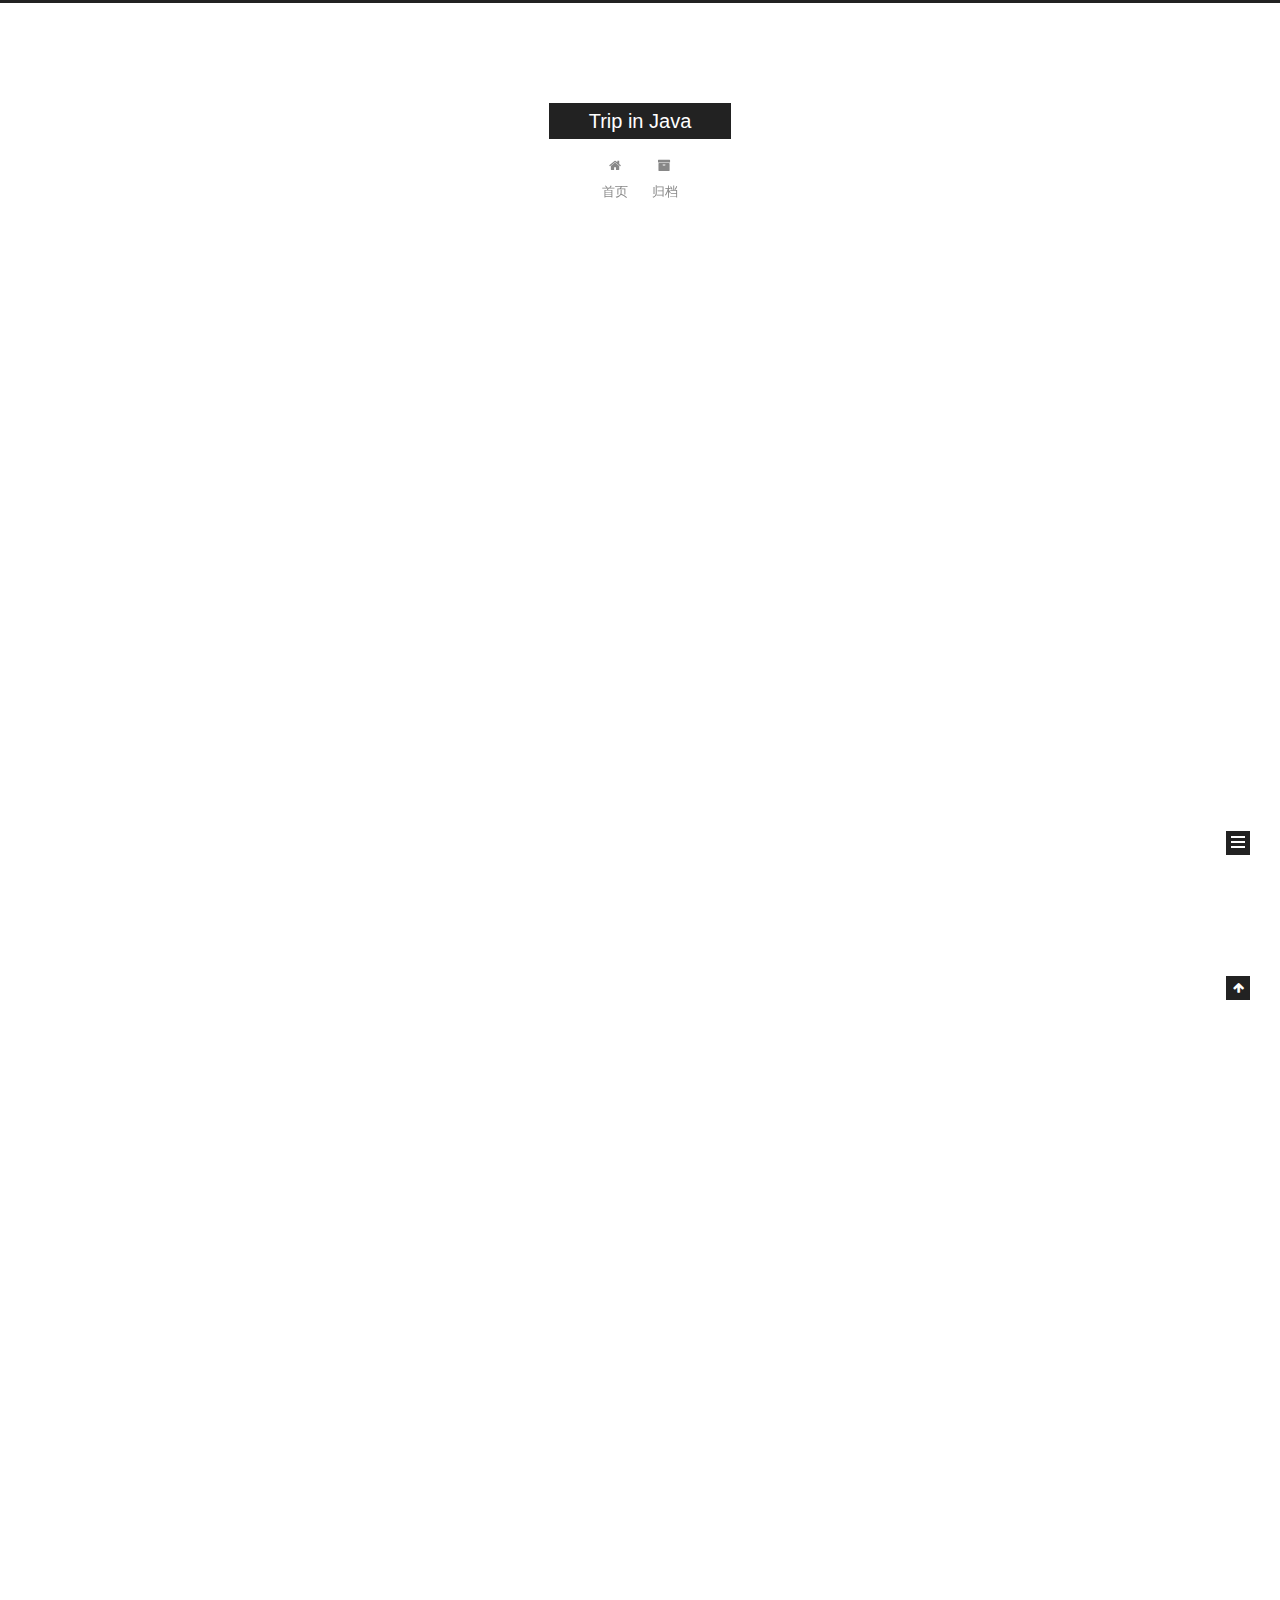
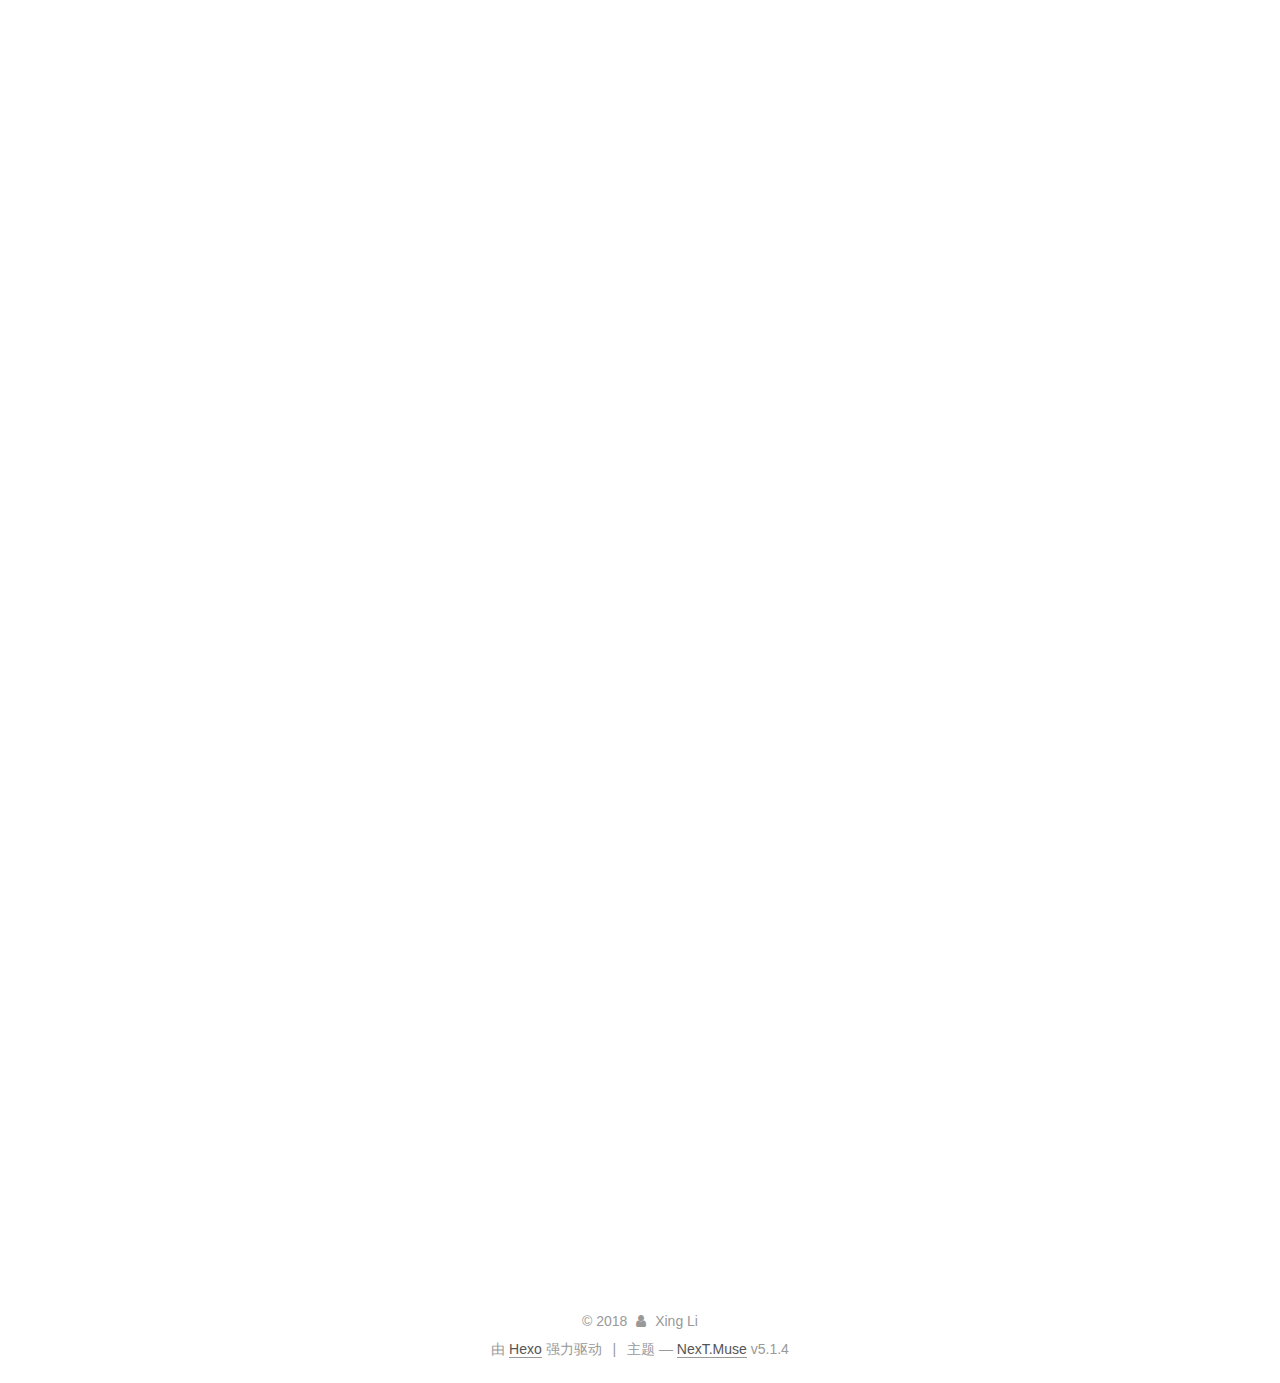
<file: index.html>
<!DOCTYPE html>



  


<html class="theme-next muse use-motion" lang="zh-Hans">
<head><meta name="generator" content="Hexo 3.8.0">
  <meta charset="UTF-8">
<meta http-equiv="X-UA-Compatible" content="IE=edge">
<meta name="viewport" content="width=device-width, initial-scale=1, maximum-scale=1">
<meta name="theme-color" content="#222">









<meta http-equiv="Cache-Control" content="no-transform">
<meta http-equiv="Cache-Control" content="no-siteapp">
















  
  
  <link href="/lib/fancybox/source/jquery.fancybox.css?v=2.1.5" rel="stylesheet" type="text/css">







<link href="/lib/font-awesome/css/font-awesome.min.css?v=4.6.2" rel="stylesheet" type="text/css">

<link href="/css/main.css?v=5.1.4" rel="stylesheet" type="text/css">


  <link rel="apple-touch-icon" sizes="180x180" href="/images/apple-touch-icon-next.png?v=5.1.4">


  <link rel="icon" type="image/png" sizes="32x32" href="/images/favicon-32x32-next.png?v=5.1.4">


  <link rel="icon" type="image/png" sizes="16x16" href="/images/favicon-16x16-next.png?v=5.1.4">


  <link rel="mask-icon" href="/images/logo.svg?v=5.1.4" color="#222">





  <meta name="keywords" content="Hexo, NexT">










<meta property="og:type" content="website">
<meta property="og:title" content="Trip in Java">
<meta property="og:url" content="https://xingli.me/index.html">
<meta property="og:site_name" content="Trip in Java">
<meta property="og:locale" content="zh-Hans">
<meta name="twitter:card" content="summary">
<meta name="twitter:title" content="Trip in Java">



<script type="text/javascript" id="hexo.configurations">
  var NexT = window.NexT || {};
  var CONFIG = {
    root: '/',
    scheme: 'Muse',
    version: '5.1.4',
    sidebar: {"position":"left","display":"post","offset":12,"b2t":false,"scrollpercent":false,"onmobile":false},
    fancybox: true,
    tabs: true,
    motion: {"enable":true,"async":false,"transition":{"post_block":"fadeIn","post_header":"slideDownIn","post_body":"slideDownIn","coll_header":"slideLeftIn","sidebar":"slideUpIn"}},
    duoshuo: {
      userId: '0',
      author: '博主'
    },
    algolia: {
      applicationID: '',
      apiKey: '',
      indexName: '',
      hits: {"per_page":10},
      labels: {"input_placeholder":"Search for Posts","hits_empty":"We didn't find any results for the search: ${query}","hits_stats":"${hits} results found in ${time} ms"}
    }
  };
</script>



  <link rel="canonical" href="https://xingli.me/">





  <title>Trip in Java</title>
  








</head>

<body itemscope="" itemtype="http://schema.org/WebPage" lang="zh-Hans">

  
  
    
  

  <div class="container sidebar-position-left 
  page-home">
    <div class="headband"></div>

    <header id="header" class="header" itemscope="" itemtype="http://schema.org/WPHeader">
      <div class="header-inner"><div class="site-brand-wrapper">
  <div class="site-meta ">
    

    <div class="custom-logo-site-title">
      <a href="/" class="brand" rel="start">
        <span class="logo-line-before"><i></i></span>
        <span class="site-title">Trip in Java</span>
        <span class="logo-line-after"><i></i></span>
      </a>
    </div>
      
        <p class="site-subtitle"></p>
      
  </div>

  <div class="site-nav-toggle">
    <button>
      <span class="btn-bar"></span>
      <span class="btn-bar"></span>
      <span class="btn-bar"></span>
    </button>
  </div>
</div>

<nav class="site-nav">
  

  
    <ul id="menu" class="menu">
      
        
        <li class="menu-item menu-item-home">
          <a href="/" rel="section">
            
              <i class="menu-item-icon fa fa-fw fa-home"></i> <br>
            
            首页
          </a>
        </li>
      
        
        <li class="menu-item menu-item-archives">
          <a href="/archives/" rel="section">
            
              <i class="menu-item-icon fa fa-fw fa-archive"></i> <br>
            
            归档
          </a>
        </li>
      

      
    </ul>
  

  
</nav>



 </div>
    </header>

    <main id="main" class="main">
      <div class="main-inner">
        <div class="content-wrap">
          <div id="content" class="content">
            
  <section id="posts" class="posts-expand">
    
      

  

  
  
  

  <article class="post post-type-normal" itemscope="" itemtype="http://schema.org/Article">
  
  
  
  <div class="post-block">
    <link itemprop="mainEntityOfPage" href="https://xingli.me/2018/10/26/BDD/">

    <span hidden itemprop="author" itemscope="" itemtype="http://schema.org/Person">
      <meta itemprop="name" content="Xing Li">
      <meta itemprop="description" content="">
      <meta itemprop="image" content="/images/avatar.gif">
    </span>

    <span hidden itemprop="publisher" itemscope="" itemtype="http://schema.org/Organization">
      <meta itemprop="name" content="Trip in Java">
    </span>

    
      <header class="post-header">

        
        
          <h1 class="post-title" itemprop="name headline">
                
                <a class="post-title-link" href="/2018/10/26/BDD/" itemprop="url">BDD</a></h1>
        

        <div class="post-meta">
          <span class="post-time">
            
              <span class="post-meta-item-icon">
                <i class="fa fa-calendar-o"></i>
              </span>
              
                <span class="post-meta-item-text">发表于</span>
              
              <time title="创建于" itemprop="dateCreated datePublished" datetime="2018-10-26T15:24:43+08:00">
                2018-10-26
              </time>
            

            

            
          </span>

          

          
            
          

          
          

          

          

          

        </div>
      </header>
    

    
    
    
    <div class="post-body" itemprop="articleBody">

      
      

      
        
          
            <h1 id="BDD"><a href="#BDD" class="headerlink" title="BDD"></a>BDD</h1><p>TDD是对于测试用例进行测试，实践中，给一个类测试的时候，经常陷入问自己该写什么测试用例的困境。BDD从产品需求开始测试。<br>BDD 可以解决TDD中测试什么的问题<br>TDD的好处，迭代，全绿，每次通过一个，重构一次的流程如何和BDD框架进行结合，是需要实践中掌握的。</p>
<h2 id="BDD要素"><a href="#BDD要素" class="headerlink" title="BDD要素"></a>BDD要素</h2><h3 id="思路上的改变"><a href="#思路上的改变" class="headerlink" title="思路上的改变"></a>思路上的改变</h3><p>和TDD不同的是，我们不是要书写测试用例，而是描述软件行为。对于程序员来说，需要思路上的转变。</p>
<ul>
<li>Requirements should be convert into user stories that can define concret examples.</li>
<li>Each examples should be a valid user scenario rather than a mere test case.</li>
<li>An awereness of need to write ‘the specification of behavior of a class’ rather than ‘the unit test of a class’.</li>
<li>An understanding of ‘role-feature-reson’ and ‘given-when-then’ formular.</li>
</ul>
<h3 id="具体对应关系"><a href="#具体对应关系" class="headerlink" title="具体对应关系"></a>具体对应关系</h3><h4 id="Feature"><a href="#Feature" class="headerlink" title="Feature"></a>Feature</h4><p>The Product Owner translationing user story into a serious features.<br>一个功能，一个用户故事。一个feature就是一个<em>In order to, as a ,I want</em></p>
<h4 id="Scenarios"><a href="#Scenarios" class="headerlink" title="Scenarios"></a>Scenarios</h4><p>The perspective of person the Feature is intended to serve. 场景<br>How will the application Break?</p>
<blockquote>
<p>一句话场景(如果超过一句话描述，就多了)</p>
</blockquote>
<h4 id="step"><a href="#step" class="headerlink" title="step"></a>step</h4><p>为了增加可读性和可重用性，多加and，并且让step尽量模板化。<br>为软件行为做描述，而不是作为开发人员写测试用例。</p>
<h2 id="如何写用户故事"><a href="#如何写用户故事" class="headerlink" title="如何写用户故事"></a>如何写用户故事</h2><h3 id="书写用户故事"><a href="#书写用户故事" class="headerlink" title="书写用户故事"></a>书写用户故事</h3><ol>
<li>抽取场景中的关键流程</li>
<li>丰富流程分支</li>
<li>抽取出用户故事，进行拆分</li>
<li>继续拆分用户故事，到适当的粒度</li>
</ol>
<h3 id="用户故事的注意事项"><a href="#用户故事的注意事项" class="headerlink" title="用户故事的注意事项"></a>用户故事的注意事项</h3><ol>
<li>故事要小，相互独立</li>
<li>如何拆分用户故事是最为关键的。</li>
<li>不要让用户故事过早涉及到UI</li>
</ol>

          
        
      
    </div>
    
    
    

    

    

    

    <footer class="post-footer">
      

      

      

      
      
        <div class="post-eof"></div>
      
    </footer>
  </div>
  
  
  
  </article>


    
      

  

  
  
  

  <article class="post post-type-normal" itemscope="" itemtype="http://schema.org/Article">
  
  
  
  <div class="post-block">
    <link itemprop="mainEntityOfPage" href="https://xingli.me/2018/10/25/hello-world/">

    <span hidden itemprop="author" itemscope="" itemtype="http://schema.org/Person">
      <meta itemprop="name" content="Xing Li">
      <meta itemprop="description" content="">
      <meta itemprop="image" content="/images/avatar.gif">
    </span>

    <span hidden itemprop="publisher" itemscope="" itemtype="http://schema.org/Organization">
      <meta itemprop="name" content="Trip in Java">
    </span>

    
      <header class="post-header">

        
        
          <h1 class="post-title" itemprop="name headline">
                
                <a class="post-title-link" href="/2018/10/25/hello-world/" itemprop="url">Hello World</a></h1>
        

        <div class="post-meta">
          <span class="post-time">
            
              <span class="post-meta-item-icon">
                <i class="fa fa-calendar-o"></i>
              </span>
              
                <span class="post-meta-item-text">发表于</span>
              
              <time title="创建于" itemprop="dateCreated datePublished" datetime="2018-10-25T13:41:51+08:00">
                2018-10-25
              </time>
            

            

            
          </span>

          

          
            
          

          
          

          

          

          

        </div>
      </header>
    

    
    
    
    <div class="post-body" itemprop="articleBody">

      
      

      
        
          
            <p>Welcome to <a href="https://hexo.io/" target="_blank" rel="noopener">Hexo</a>! This is your very first post. Check <a href="https://hexo.io/docs/" target="_blank" rel="noopener">documentation</a> for more info. If you get any problems when using Hexo, you can find the answer in <a href="https://hexo.io/docs/troubleshooting.html" target="_blank" rel="noopener">troubleshooting</a> or you can ask me on <a href="https://github.com/hexojs/hexo/issues" target="_blank" rel="noopener">GitHub</a>.</p>
<h2 id="Quick-Start"><a href="#Quick-Start" class="headerlink" title="Quick Start"></a>Quick Start</h2><h3 id="Create-a-new-post"><a href="#Create-a-new-post" class="headerlink" title="Create a new post"></a>Create a new post</h3><figure class="highlight bash"><table><tr><td class="gutter"><pre><span class="line">1</span><br></pre></td><td class="code"><pre><span class="line">$ hexo new <span class="string">"My New Post"</span></span><br></pre></td></tr></table></figure>
<p>More info: <a href="https://hexo.io/docs/writing.html" target="_blank" rel="noopener">Writing</a></p>
<h3 id="Run-server"><a href="#Run-server" class="headerlink" title="Run server"></a>Run server</h3><figure class="highlight bash"><table><tr><td class="gutter"><pre><span class="line">1</span><br></pre></td><td class="code"><pre><span class="line">$ hexo server</span><br></pre></td></tr></table></figure>
<p>More info: <a href="https://hexo.io/docs/server.html" target="_blank" rel="noopener">Server</a></p>
<h3 id="Generate-static-files"><a href="#Generate-static-files" class="headerlink" title="Generate static files"></a>Generate static files</h3><figure class="highlight bash"><table><tr><td class="gutter"><pre><span class="line">1</span><br></pre></td><td class="code"><pre><span class="line">$ hexo generate</span><br></pre></td></tr></table></figure>
<p>More info: <a href="https://hexo.io/docs/generating.html" target="_blank" rel="noopener">Generating</a></p>
<h3 id="Deploy-to-remote-sites"><a href="#Deploy-to-remote-sites" class="headerlink" title="Deploy to remote sites"></a>Deploy to remote sites</h3><figure class="highlight bash"><table><tr><td class="gutter"><pre><span class="line">1</span><br></pre></td><td class="code"><pre><span class="line">$ hexo deploy</span><br></pre></td></tr></table></figure>
<p>More info: <a href="https://hexo.io/docs/deployment.html" target="_blank" rel="noopener">Deployment</a></p>

          
        
      
    </div>
    
    
    

    

    

    

    <footer class="post-footer">
      

      

      

      
      
        <div class="post-eof"></div>
      
    </footer>
  </div>
  
  
  
  </article>


    
  </section>

  


          </div>
          


          

        </div>
        
          
  
  <div class="sidebar-toggle">
    <div class="sidebar-toggle-line-wrap">
      <span class="sidebar-toggle-line sidebar-toggle-line-first"></span>
      <span class="sidebar-toggle-line sidebar-toggle-line-middle"></span>
      <span class="sidebar-toggle-line sidebar-toggle-line-last"></span>
    </div>
  </div>

  <aside id="sidebar" class="sidebar">
    
    <div class="sidebar-inner">

      

      

      <section class="site-overview-wrap sidebar-panel sidebar-panel-active">
        <div class="site-overview">
          <div class="site-author motion-element" itemprop="author" itemscope="" itemtype="http://schema.org/Person">
            
              <p class="site-author-name" itemprop="name">Xing Li</p>
              <p class="site-description motion-element" itemprop="description"></p>
          </div>

          <nav class="site-state motion-element">

            
              <div class="site-state-item site-state-posts">
              
                <a href="/archives/">
              
                  <span class="site-state-item-count">2</span>
                  <span class="site-state-item-name">日志</span>
                </a>
              </div>
            

            

            

          </nav>

          

          

          
          

          
          

          

        </div>
      </section>

      

      

    </div>
  </aside>


        
      </div>
    </main>

    <footer id="footer" class="footer">
      <div class="footer-inner">
        <div class="copyright">&copy; <span itemprop="copyrightYear">2018</span>
  <span class="with-love">
    <i class="fa fa-user"></i>
  </span>
  <span class="author" itemprop="copyrightHolder">Xing Li</span>

  
</div>


  <div class="powered-by">由 <a class="theme-link" target="_blank" href="https://hexo.io">Hexo</a> 强力驱动</div>



  <span class="post-meta-divider">|</span>



  <div class="theme-info">主题 &mdash; <a class="theme-link" target="_blank" href="https://github.com/iissnan/hexo-theme-next">NexT.Muse</a> v5.1.4</div>




        







        
      </div>
    </footer>

    
      <div class="back-to-top">
        <i class="fa fa-arrow-up"></i>
        
      </div>
    

    

  </div>

  

<script type="text/javascript">
  if (Object.prototype.toString.call(window.Promise) !== '[object Function]') {
    window.Promise = null;
  }
</script>









  












  
  
    <script type="text/javascript" src="/lib/jquery/index.js?v=2.1.3"></script>
  

  
  
    <script type="text/javascript" src="/lib/fastclick/lib/fastclick.min.js?v=1.0.6"></script>
  

  
  
    <script type="text/javascript" src="/lib/jquery_lazyload/jquery.lazyload.js?v=1.9.7"></script>
  

  
  
    <script type="text/javascript" src="/lib/velocity/velocity.min.js?v=1.2.1"></script>
  

  
  
    <script type="text/javascript" src="/lib/velocity/velocity.ui.min.js?v=1.2.1"></script>
  

  
  
    <script type="text/javascript" src="/lib/fancybox/source/jquery.fancybox.pack.js?v=2.1.5"></script>
  


  


  <script type="text/javascript" src="/js/src/utils.js?v=5.1.4"></script>

  <script type="text/javascript" src="/js/src/motion.js?v=5.1.4"></script>



  
  

  

  


  <script type="text/javascript" src="/js/src/bootstrap.js?v=5.1.4"></script>



  


  




	





  





  












  





  

  

  

  
  

  

  

  

</body>
</html>
</file>
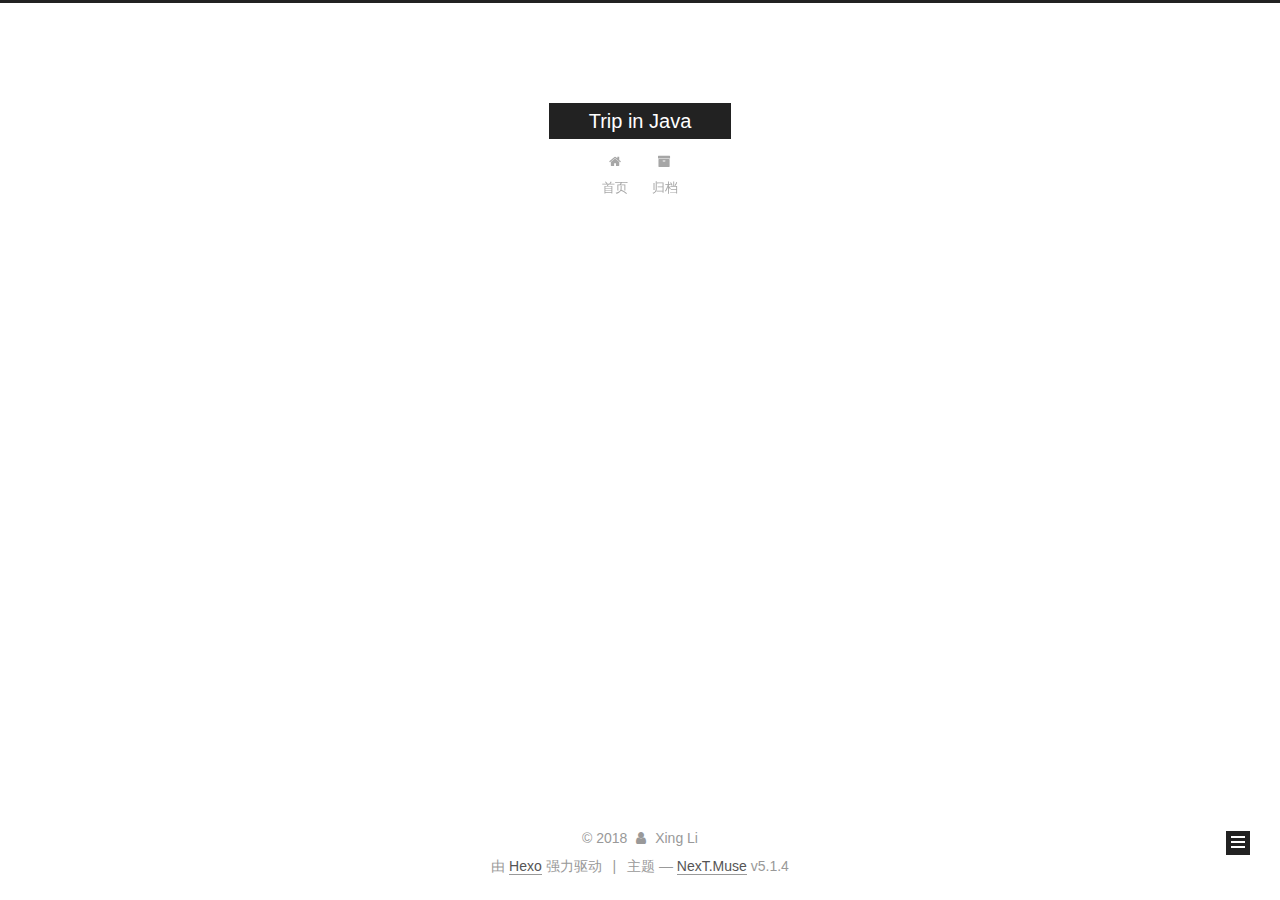
<file: archives/index.html>
<!DOCTYPE html>



  


<html class="theme-next muse use-motion" lang="zh-Hans">
<head><meta name="generator" content="Hexo 3.8.0">
  <meta charset="UTF-8">
<meta http-equiv="X-UA-Compatible" content="IE=edge">
<meta name="viewport" content="width=device-width, initial-scale=1, maximum-scale=1">
<meta name="theme-color" content="#222">









<meta http-equiv="Cache-Control" content="no-transform">
<meta http-equiv="Cache-Control" content="no-siteapp">
















  
  
  <link href="/lib/fancybox/source/jquery.fancybox.css?v=2.1.5" rel="stylesheet" type="text/css">







<link href="/lib/font-awesome/css/font-awesome.min.css?v=4.6.2" rel="stylesheet" type="text/css">

<link href="/css/main.css?v=5.1.4" rel="stylesheet" type="text/css">


  <link rel="apple-touch-icon" sizes="180x180" href="/images/apple-touch-icon-next.png?v=5.1.4">


  <link rel="icon" type="image/png" sizes="32x32" href="/images/favicon-32x32-next.png?v=5.1.4">


  <link rel="icon" type="image/png" sizes="16x16" href="/images/favicon-16x16-next.png?v=5.1.4">


  <link rel="mask-icon" href="/images/logo.svg?v=5.1.4" color="#222">





  <meta name="keywords" content="Hexo, NexT">










<meta property="og:type" content="website">
<meta property="og:title" content="Trip in Java">
<meta property="og:url" content="https://xingli.me/archives/index.html">
<meta property="og:site_name" content="Trip in Java">
<meta property="og:locale" content="zh-Hans">
<meta name="twitter:card" content="summary">
<meta name="twitter:title" content="Trip in Java">



<script type="text/javascript" id="hexo.configurations">
  var NexT = window.NexT || {};
  var CONFIG = {
    root: '/',
    scheme: 'Muse',
    version: '5.1.4',
    sidebar: {"position":"left","display":"post","offset":12,"b2t":false,"scrollpercent":false,"onmobile":false},
    fancybox: true,
    tabs: true,
    motion: {"enable":true,"async":false,"transition":{"post_block":"fadeIn","post_header":"slideDownIn","post_body":"slideDownIn","coll_header":"slideLeftIn","sidebar":"slideUpIn"}},
    duoshuo: {
      userId: '0',
      author: '博主'
    },
    algolia: {
      applicationID: '',
      apiKey: '',
      indexName: '',
      hits: {"per_page":10},
      labels: {"input_placeholder":"Search for Posts","hits_empty":"We didn't find any results for the search: ${query}","hits_stats":"${hits} results found in ${time} ms"}
    }
  };
</script>



  <link rel="canonical" href="https://xingli.me/archives/">





  <title>归档 | Trip in Java</title>
  








</head>

<body itemscope="" itemtype="http://schema.org/WebPage" lang="zh-Hans">

  
  
    
  

  <div class="container sidebar-position-left page-archive">
    <div class="headband"></div>

    <header id="header" class="header" itemscope="" itemtype="http://schema.org/WPHeader">
      <div class="header-inner"><div class="site-brand-wrapper">
  <div class="site-meta ">
    

    <div class="custom-logo-site-title">
      <a href="/" class="brand" rel="start">
        <span class="logo-line-before"><i></i></span>
        <span class="site-title">Trip in Java</span>
        <span class="logo-line-after"><i></i></span>
      </a>
    </div>
      
        <p class="site-subtitle"></p>
      
  </div>

  <div class="site-nav-toggle">
    <button>
      <span class="btn-bar"></span>
      <span class="btn-bar"></span>
      <span class="btn-bar"></span>
    </button>
  </div>
</div>

<nav class="site-nav">
  

  
    <ul id="menu" class="menu">
      
        
        <li class="menu-item menu-item-home">
          <a href="/" rel="section">
            
              <i class="menu-item-icon fa fa-fw fa-home"></i> <br>
            
            首页
          </a>
        </li>
      
        
        <li class="menu-item menu-item-archives">
          <a href="/archives/" rel="section">
            
              <i class="menu-item-icon fa fa-fw fa-archive"></i> <br>
            
            归档
          </a>
        </li>
      

      
    </ul>
  

  
</nav>



 </div>
    </header>

    <main id="main" class="main">
      <div class="main-inner">
        <div class="content-wrap">
          <div id="content" class="content">
            

  
  
  
  <div class="post-block archive">
    <div id="posts" class="posts-collapse">
      <span class="archive-move-on"></span>

      <span class="archive-page-counter">
        
        
        
          
        
        嗯..! 目前共计 2 篇日志。 继续努力。
      </span>

      

        
        
        

        
          
          <div class="collection-title">
            <h1 class="archive-year" id="archive-year-2018">2018</h1>
          </div>
        
        

        

  <article class="post post-type-normal" itemscope="" itemtype="http://schema.org/Article">
    <header class="post-header">

      <h2 class="post-title">
        
            <a class="post-title-link" href="/2018/10/26/BDD/" itemprop="url">
              
                <span itemprop="name">BDD</span>
              
            </a>
        
      </h2>

      <div class="post-meta">
        <time class="post-time" itemprop="dateCreated" datetime="2018-10-26T15:24:43+08:00" content="2018-10-26">
          10-26
        </time>
      </div>

    </header>
  </article>



      

        
        
        

        
        

        

  <article class="post post-type-normal" itemscope="" itemtype="http://schema.org/Article">
    <header class="post-header">

      <h2 class="post-title">
        
            <a class="post-title-link" href="/2018/10/25/hello-world/" itemprop="url">
              
                <span itemprop="name">Hello World</span>
              
            </a>
        
      </h2>

      <div class="post-meta">
        <time class="post-time" itemprop="dateCreated" datetime="2018-10-25T13:41:51+08:00" content="2018-10-25">
          10-25
        </time>
      </div>

    </header>
  </article>



      

    </div>
  </div>
  
  
  

  



          </div>
          


          

        </div>
        
          
  
  <div class="sidebar-toggle">
    <div class="sidebar-toggle-line-wrap">
      <span class="sidebar-toggle-line sidebar-toggle-line-first"></span>
      <span class="sidebar-toggle-line sidebar-toggle-line-middle"></span>
      <span class="sidebar-toggle-line sidebar-toggle-line-last"></span>
    </div>
  </div>

  <aside id="sidebar" class="sidebar">
    
    <div class="sidebar-inner">

      

      

      <section class="site-overview-wrap sidebar-panel sidebar-panel-active">
        <div class="site-overview">
          <div class="site-author motion-element" itemprop="author" itemscope="" itemtype="http://schema.org/Person">
            
              <p class="site-author-name" itemprop="name">Xing Li</p>
              <p class="site-description motion-element" itemprop="description"></p>
          </div>

          <nav class="site-state motion-element">

            
              <div class="site-state-item site-state-posts">
              
                <a href="/archives/">
              
                  <span class="site-state-item-count">2</span>
                  <span class="site-state-item-name">日志</span>
                </a>
              </div>
            

            

            

          </nav>

          

          

          
          

          
          

          

        </div>
      </section>

      

      

    </div>
  </aside>


        
      </div>
    </main>

    <footer id="footer" class="footer">
      <div class="footer-inner">
        <div class="copyright">&copy; <span itemprop="copyrightYear">2018</span>
  <span class="with-love">
    <i class="fa fa-user"></i>
  </span>
  <span class="author" itemprop="copyrightHolder">Xing Li</span>

  
</div>


  <div class="powered-by">由 <a class="theme-link" target="_blank" href="https://hexo.io">Hexo</a> 强力驱动</div>



  <span class="post-meta-divider">|</span>



  <div class="theme-info">主题 &mdash; <a class="theme-link" target="_blank" href="https://github.com/iissnan/hexo-theme-next">NexT.Muse</a> v5.1.4</div>




        







        
      </div>
    </footer>

    
      <div class="back-to-top">
        <i class="fa fa-arrow-up"></i>
        
      </div>
    

    

  </div>

  

<script type="text/javascript">
  if (Object.prototype.toString.call(window.Promise) !== '[object Function]') {
    window.Promise = null;
  }
</script>









  












  
  
    <script type="text/javascript" src="/lib/jquery/index.js?v=2.1.3"></script>
  

  
  
    <script type="text/javascript" src="/lib/fastclick/lib/fastclick.min.js?v=1.0.6"></script>
  

  
  
    <script type="text/javascript" src="/lib/jquery_lazyload/jquery.lazyload.js?v=1.9.7"></script>
  

  
  
    <script type="text/javascript" src="/lib/velocity/velocity.min.js?v=1.2.1"></script>
  

  
  
    <script type="text/javascript" src="/lib/velocity/velocity.ui.min.js?v=1.2.1"></script>
  

  
  
    <script type="text/javascript" src="/lib/fancybox/source/jquery.fancybox.pack.js?v=2.1.5"></script>
  


  


  <script type="text/javascript" src="/js/src/utils.js?v=5.1.4"></script>

  <script type="text/javascript" src="/js/src/motion.js?v=5.1.4"></script>



  
  

  

  


  <script type="text/javascript" src="/js/src/bootstrap.js?v=5.1.4"></script>



  


  




	





  





  












  





  

  

  

  
  

  

  

  

</body>
</html>
</file>
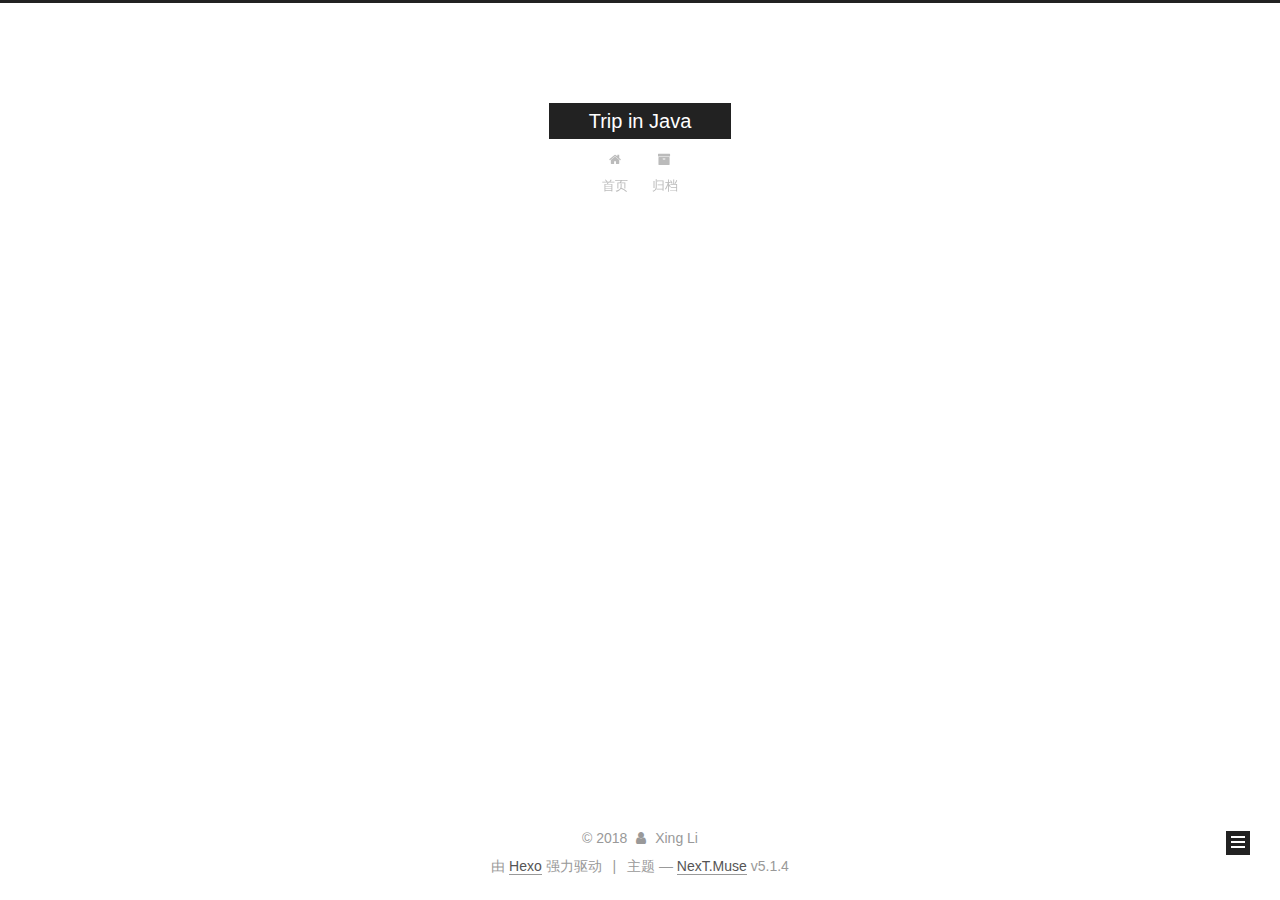
<file: archives/2018/index.html>
<!DOCTYPE html>



  


<html class="theme-next muse use-motion" lang="zh-Hans">
<head><meta name="generator" content="Hexo 3.8.0">
  <meta charset="UTF-8">
<meta http-equiv="X-UA-Compatible" content="IE=edge">
<meta name="viewport" content="width=device-width, initial-scale=1, maximum-scale=1">
<meta name="theme-color" content="#222">









<meta http-equiv="Cache-Control" content="no-transform">
<meta http-equiv="Cache-Control" content="no-siteapp">
















  
  
  <link href="/lib/fancybox/source/jquery.fancybox.css?v=2.1.5" rel="stylesheet" type="text/css">







<link href="/lib/font-awesome/css/font-awesome.min.css?v=4.6.2" rel="stylesheet" type="text/css">

<link href="/css/main.css?v=5.1.4" rel="stylesheet" type="text/css">


  <link rel="apple-touch-icon" sizes="180x180" href="/images/apple-touch-icon-next.png?v=5.1.4">


  <link rel="icon" type="image/png" sizes="32x32" href="/images/favicon-32x32-next.png?v=5.1.4">


  <link rel="icon" type="image/png" sizes="16x16" href="/images/favicon-16x16-next.png?v=5.1.4">


  <link rel="mask-icon" href="/images/logo.svg?v=5.1.4" color="#222">





  <meta name="keywords" content="Hexo, NexT">










<meta property="og:type" content="website">
<meta property="og:title" content="Trip in Java">
<meta property="og:url" content="https://xingli.me/archives/2018/index.html">
<meta property="og:site_name" content="Trip in Java">
<meta property="og:locale" content="zh-Hans">
<meta name="twitter:card" content="summary">
<meta name="twitter:title" content="Trip in Java">



<script type="text/javascript" id="hexo.configurations">
  var NexT = window.NexT || {};
  var CONFIG = {
    root: '/',
    scheme: 'Muse',
    version: '5.1.4',
    sidebar: {"position":"left","display":"post","offset":12,"b2t":false,"scrollpercent":false,"onmobile":false},
    fancybox: true,
    tabs: true,
    motion: {"enable":true,"async":false,"transition":{"post_block":"fadeIn","post_header":"slideDownIn","post_body":"slideDownIn","coll_header":"slideLeftIn","sidebar":"slideUpIn"}},
    duoshuo: {
      userId: '0',
      author: '博主'
    },
    algolia: {
      applicationID: '',
      apiKey: '',
      indexName: '',
      hits: {"per_page":10},
      labels: {"input_placeholder":"Search for Posts","hits_empty":"We didn't find any results for the search: ${query}","hits_stats":"${hits} results found in ${time} ms"}
    }
  };
</script>



  <link rel="canonical" href="https://xingli.me/archives/2018/">





  <title>归档 | Trip in Java</title>
  








</head>

<body itemscope="" itemtype="http://schema.org/WebPage" lang="zh-Hans">

  
  
    
  

  <div class="container sidebar-position-left page-archive">
    <div class="headband"></div>

    <header id="header" class="header" itemscope="" itemtype="http://schema.org/WPHeader">
      <div class="header-inner"><div class="site-brand-wrapper">
  <div class="site-meta ">
    

    <div class="custom-logo-site-title">
      <a href="/" class="brand" rel="start">
        <span class="logo-line-before"><i></i></span>
        <span class="site-title">Trip in Java</span>
        <span class="logo-line-after"><i></i></span>
      </a>
    </div>
      
        <p class="site-subtitle"></p>
      
  </div>

  <div class="site-nav-toggle">
    <button>
      <span class="btn-bar"></span>
      <span class="btn-bar"></span>
      <span class="btn-bar"></span>
    </button>
  </div>
</div>

<nav class="site-nav">
  

  
    <ul id="menu" class="menu">
      
        
        <li class="menu-item menu-item-home">
          <a href="/" rel="section">
            
              <i class="menu-item-icon fa fa-fw fa-home"></i> <br>
            
            首页
          </a>
        </li>
      
        
        <li class="menu-item menu-item-archives">
          <a href="/archives/" rel="section">
            
              <i class="menu-item-icon fa fa-fw fa-archive"></i> <br>
            
            归档
          </a>
        </li>
      

      
    </ul>
  

  
</nav>



 </div>
    </header>

    <main id="main" class="main">
      <div class="main-inner">
        <div class="content-wrap">
          <div id="content" class="content">
            

  
  
  
  <div class="post-block archive">
    <div id="posts" class="posts-collapse">
      <span class="archive-move-on"></span>

      <span class="archive-page-counter">
        
        
        
          
        
        嗯..! 目前共计 2 篇日志。 继续努力。
      </span>

      

        
        
        

        
          
          <div class="collection-title">
            <h1 class="archive-year" id="archive-year-2018">2018</h1>
          </div>
        
        

        

  <article class="post post-type-normal" itemscope="" itemtype="http://schema.org/Article">
    <header class="post-header">

      <h2 class="post-title">
        
            <a class="post-title-link" href="/2018/10/26/BDD/" itemprop="url">
              
                <span itemprop="name">BDD</span>
              
            </a>
        
      </h2>

      <div class="post-meta">
        <time class="post-time" itemprop="dateCreated" datetime="2018-10-26T15:24:43+08:00" content="2018-10-26">
          10-26
        </time>
      </div>

    </header>
  </article>



      

        
        
        

        
        

        

  <article class="post post-type-normal" itemscope="" itemtype="http://schema.org/Article">
    <header class="post-header">

      <h2 class="post-title">
        
            <a class="post-title-link" href="/2018/10/25/hello-world/" itemprop="url">
              
                <span itemprop="name">Hello World</span>
              
            </a>
        
      </h2>

      <div class="post-meta">
        <time class="post-time" itemprop="dateCreated" datetime="2018-10-25T13:41:51+08:00" content="2018-10-25">
          10-25
        </time>
      </div>

    </header>
  </article>



      

    </div>
  </div>
  
  
  

  



          </div>
          


          

        </div>
        
          
  
  <div class="sidebar-toggle">
    <div class="sidebar-toggle-line-wrap">
      <span class="sidebar-toggle-line sidebar-toggle-line-first"></span>
      <span class="sidebar-toggle-line sidebar-toggle-line-middle"></span>
      <span class="sidebar-toggle-line sidebar-toggle-line-last"></span>
    </div>
  </div>

  <aside id="sidebar" class="sidebar">
    
    <div class="sidebar-inner">

      

      

      <section class="site-overview-wrap sidebar-panel sidebar-panel-active">
        <div class="site-overview">
          <div class="site-author motion-element" itemprop="author" itemscope="" itemtype="http://schema.org/Person">
            
              <p class="site-author-name" itemprop="name">Xing Li</p>
              <p class="site-description motion-element" itemprop="description"></p>
          </div>

          <nav class="site-state motion-element">

            
              <div class="site-state-item site-state-posts">
              
                <a href="/archives/">
              
                  <span class="site-state-item-count">2</span>
                  <span class="site-state-item-name">日志</span>
                </a>
              </div>
            

            

            

          </nav>

          

          

          
          

          
          

          

        </div>
      </section>

      

      

    </div>
  </aside>


        
      </div>
    </main>

    <footer id="footer" class="footer">
      <div class="footer-inner">
        <div class="copyright">&copy; <span itemprop="copyrightYear">2018</span>
  <span class="with-love">
    <i class="fa fa-user"></i>
  </span>
  <span class="author" itemprop="copyrightHolder">Xing Li</span>

  
</div>


  <div class="powered-by">由 <a class="theme-link" target="_blank" href="https://hexo.io">Hexo</a> 强力驱动</div>



  <span class="post-meta-divider">|</span>



  <div class="theme-info">主题 &mdash; <a class="theme-link" target="_blank" href="https://github.com/iissnan/hexo-theme-next">NexT.Muse</a> v5.1.4</div>




        







        
      </div>
    </footer>

    
      <div class="back-to-top">
        <i class="fa fa-arrow-up"></i>
        
      </div>
    

    

  </div>

  

<script type="text/javascript">
  if (Object.prototype.toString.call(window.Promise) !== '[object Function]') {
    window.Promise = null;
  }
</script>









  












  
  
    <script type="text/javascript" src="/lib/jquery/index.js?v=2.1.3"></script>
  

  
  
    <script type="text/javascript" src="/lib/fastclick/lib/fastclick.min.js?v=1.0.6"></script>
  

  
  
    <script type="text/javascript" src="/lib/jquery_lazyload/jquery.lazyload.js?v=1.9.7"></script>
  

  
  
    <script type="text/javascript" src="/lib/velocity/velocity.min.js?v=1.2.1"></script>
  

  
  
    <script type="text/javascript" src="/lib/velocity/velocity.ui.min.js?v=1.2.1"></script>
  

  
  
    <script type="text/javascript" src="/lib/fancybox/source/jquery.fancybox.pack.js?v=2.1.5"></script>
  


  


  <script type="text/javascript" src="/js/src/utils.js?v=5.1.4"></script>

  <script type="text/javascript" src="/js/src/motion.js?v=5.1.4"></script>



  
  

  

  


  <script type="text/javascript" src="/js/src/bootstrap.js?v=5.1.4"></script>



  


  




	





  





  












  





  

  

  

  
  

  

  

  

</body>
</html>
</file>
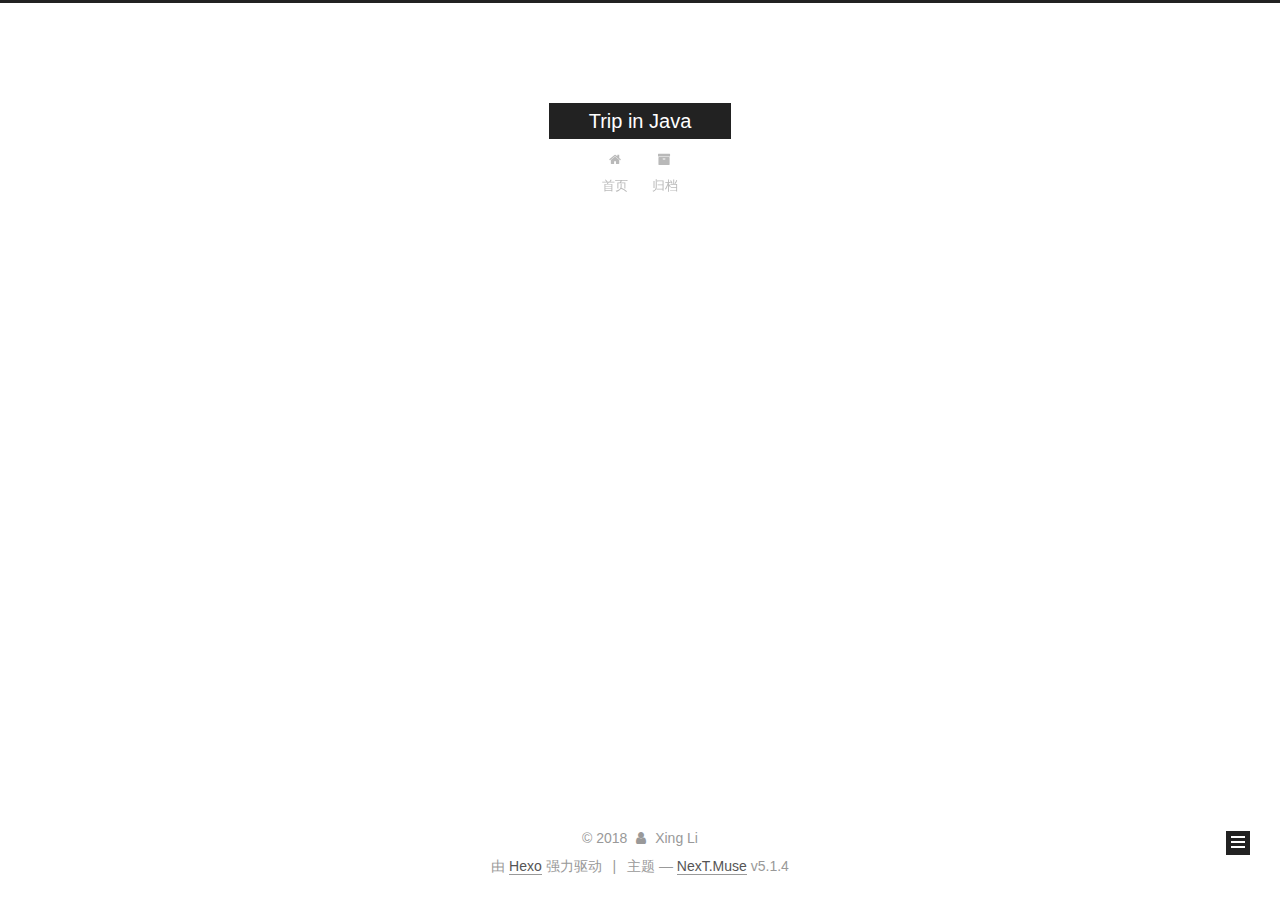
<file: archives/2018/10/index.html>
<!DOCTYPE html>



  


<html class="theme-next muse use-motion" lang="zh-Hans">
<head><meta name="generator" content="Hexo 3.8.0">
  <meta charset="UTF-8">
<meta http-equiv="X-UA-Compatible" content="IE=edge">
<meta name="viewport" content="width=device-width, initial-scale=1, maximum-scale=1">
<meta name="theme-color" content="#222">









<meta http-equiv="Cache-Control" content="no-transform">
<meta http-equiv="Cache-Control" content="no-siteapp">
















  
  
  <link href="/lib/fancybox/source/jquery.fancybox.css?v=2.1.5" rel="stylesheet" type="text/css">







<link href="/lib/font-awesome/css/font-awesome.min.css?v=4.6.2" rel="stylesheet" type="text/css">

<link href="/css/main.css?v=5.1.4" rel="stylesheet" type="text/css">


  <link rel="apple-touch-icon" sizes="180x180" href="/images/apple-touch-icon-next.png?v=5.1.4">


  <link rel="icon" type="image/png" sizes="32x32" href="/images/favicon-32x32-next.png?v=5.1.4">


  <link rel="icon" type="image/png" sizes="16x16" href="/images/favicon-16x16-next.png?v=5.1.4">


  <link rel="mask-icon" href="/images/logo.svg?v=5.1.4" color="#222">





  <meta name="keywords" content="Hexo, NexT">










<meta property="og:type" content="website">
<meta property="og:title" content="Trip in Java">
<meta property="og:url" content="https://xingli.me/archives/2018/10/index.html">
<meta property="og:site_name" content="Trip in Java">
<meta property="og:locale" content="zh-Hans">
<meta name="twitter:card" content="summary">
<meta name="twitter:title" content="Trip in Java">



<script type="text/javascript" id="hexo.configurations">
  var NexT = window.NexT || {};
  var CONFIG = {
    root: '/',
    scheme: 'Muse',
    version: '5.1.4',
    sidebar: {"position":"left","display":"post","offset":12,"b2t":false,"scrollpercent":false,"onmobile":false},
    fancybox: true,
    tabs: true,
    motion: {"enable":true,"async":false,"transition":{"post_block":"fadeIn","post_header":"slideDownIn","post_body":"slideDownIn","coll_header":"slideLeftIn","sidebar":"slideUpIn"}},
    duoshuo: {
      userId: '0',
      author: '博主'
    },
    algolia: {
      applicationID: '',
      apiKey: '',
      indexName: '',
      hits: {"per_page":10},
      labels: {"input_placeholder":"Search for Posts","hits_empty":"We didn't find any results for the search: ${query}","hits_stats":"${hits} results found in ${time} ms"}
    }
  };
</script>



  <link rel="canonical" href="https://xingli.me/archives/2018/10/">





  <title>归档 | Trip in Java</title>
  








</head>

<body itemscope="" itemtype="http://schema.org/WebPage" lang="zh-Hans">

  
  
    
  

  <div class="container sidebar-position-left page-archive">
    <div class="headband"></div>

    <header id="header" class="header" itemscope="" itemtype="http://schema.org/WPHeader">
      <div class="header-inner"><div class="site-brand-wrapper">
  <div class="site-meta ">
    

    <div class="custom-logo-site-title">
      <a href="/" class="brand" rel="start">
        <span class="logo-line-before"><i></i></span>
        <span class="site-title">Trip in Java</span>
        <span class="logo-line-after"><i></i></span>
      </a>
    </div>
      
        <p class="site-subtitle"></p>
      
  </div>

  <div class="site-nav-toggle">
    <button>
      <span class="btn-bar"></span>
      <span class="btn-bar"></span>
      <span class="btn-bar"></span>
    </button>
  </div>
</div>

<nav class="site-nav">
  

  
    <ul id="menu" class="menu">
      
        
        <li class="menu-item menu-item-home">
          <a href="/" rel="section">
            
              <i class="menu-item-icon fa fa-fw fa-home"></i> <br>
            
            首页
          </a>
        </li>
      
        
        <li class="menu-item menu-item-archives">
          <a href="/archives/" rel="section">
            
              <i class="menu-item-icon fa fa-fw fa-archive"></i> <br>
            
            归档
          </a>
        </li>
      

      
    </ul>
  

  
</nav>



 </div>
    </header>

    <main id="main" class="main">
      <div class="main-inner">
        <div class="content-wrap">
          <div id="content" class="content">
            

  
  
  
  <div class="post-block archive">
    <div id="posts" class="posts-collapse">
      <span class="archive-move-on"></span>

      <span class="archive-page-counter">
        
        
        
          
        
        嗯..! 目前共计 2 篇日志。 继续努力。
      </span>

      

        
        
        

        
          
          <div class="collection-title">
            <h1 class="archive-year" id="archive-year-2018">2018</h1>
          </div>
        
        

        

  <article class="post post-type-normal" itemscope="" itemtype="http://schema.org/Article">
    <header class="post-header">

      <h2 class="post-title">
        
            <a class="post-title-link" href="/2018/10/26/BDD/" itemprop="url">
              
                <span itemprop="name">BDD</span>
              
            </a>
        
      </h2>

      <div class="post-meta">
        <time class="post-time" itemprop="dateCreated" datetime="2018-10-26T15:24:43+08:00" content="2018-10-26">
          10-26
        </time>
      </div>

    </header>
  </article>



      

        
        
        

        
        

        

  <article class="post post-type-normal" itemscope="" itemtype="http://schema.org/Article">
    <header class="post-header">

      <h2 class="post-title">
        
            <a class="post-title-link" href="/2018/10/25/hello-world/" itemprop="url">
              
                <span itemprop="name">Hello World</span>
              
            </a>
        
      </h2>

      <div class="post-meta">
        <time class="post-time" itemprop="dateCreated" datetime="2018-10-25T13:41:51+08:00" content="2018-10-25">
          10-25
        </time>
      </div>

    </header>
  </article>



      

    </div>
  </div>
  
  
  

  



          </div>
          


          

        </div>
        
          
  
  <div class="sidebar-toggle">
    <div class="sidebar-toggle-line-wrap">
      <span class="sidebar-toggle-line sidebar-toggle-line-first"></span>
      <span class="sidebar-toggle-line sidebar-toggle-line-middle"></span>
      <span class="sidebar-toggle-line sidebar-toggle-line-last"></span>
    </div>
  </div>

  <aside id="sidebar" class="sidebar">
    
    <div class="sidebar-inner">

      

      

      <section class="site-overview-wrap sidebar-panel sidebar-panel-active">
        <div class="site-overview">
          <div class="site-author motion-element" itemprop="author" itemscope="" itemtype="http://schema.org/Person">
            
              <p class="site-author-name" itemprop="name">Xing Li</p>
              <p class="site-description motion-element" itemprop="description"></p>
          </div>

          <nav class="site-state motion-element">

            
              <div class="site-state-item site-state-posts">
              
                <a href="/archives/">
              
                  <span class="site-state-item-count">2</span>
                  <span class="site-state-item-name">日志</span>
                </a>
              </div>
            

            

            

          </nav>

          

          

          
          

          
          

          

        </div>
      </section>

      

      

    </div>
  </aside>


        
      </div>
    </main>

    <footer id="footer" class="footer">
      <div class="footer-inner">
        <div class="copyright">&copy; <span itemprop="copyrightYear">2018</span>
  <span class="with-love">
    <i class="fa fa-user"></i>
  </span>
  <span class="author" itemprop="copyrightHolder">Xing Li</span>

  
</div>


  <div class="powered-by">由 <a class="theme-link" target="_blank" href="https://hexo.io">Hexo</a> 强力驱动</div>



  <span class="post-meta-divider">|</span>



  <div class="theme-info">主题 &mdash; <a class="theme-link" target="_blank" href="https://github.com/iissnan/hexo-theme-next">NexT.Muse</a> v5.1.4</div>




        







        
      </div>
    </footer>

    
      <div class="back-to-top">
        <i class="fa fa-arrow-up"></i>
        
      </div>
    

    

  </div>

  

<script type="text/javascript">
  if (Object.prototype.toString.call(window.Promise) !== '[object Function]') {
    window.Promise = null;
  }
</script>









  












  
  
    <script type="text/javascript" src="/lib/jquery/index.js?v=2.1.3"></script>
  

  
  
    <script type="text/javascript" src="/lib/fastclick/lib/fastclick.min.js?v=1.0.6"></script>
  

  
  
    <script type="text/javascript" src="/lib/jquery_lazyload/jquery.lazyload.js?v=1.9.7"></script>
  

  
  
    <script type="text/javascript" src="/lib/velocity/velocity.min.js?v=1.2.1"></script>
  

  
  
    <script type="text/javascript" src="/lib/velocity/velocity.ui.min.js?v=1.2.1"></script>
  

  
  
    <script type="text/javascript" src="/lib/fancybox/source/jquery.fancybox.pack.js?v=2.1.5"></script>
  


  


  <script type="text/javascript" src="/js/src/utils.js?v=5.1.4"></script>

  <script type="text/javascript" src="/js/src/motion.js?v=5.1.4"></script>



  
  

  

  


  <script type="text/javascript" src="/js/src/bootstrap.js?v=5.1.4"></script>



  


  




	





  





  












  





  

  

  

  
  

  

  

  

</body>
</html>
</file>
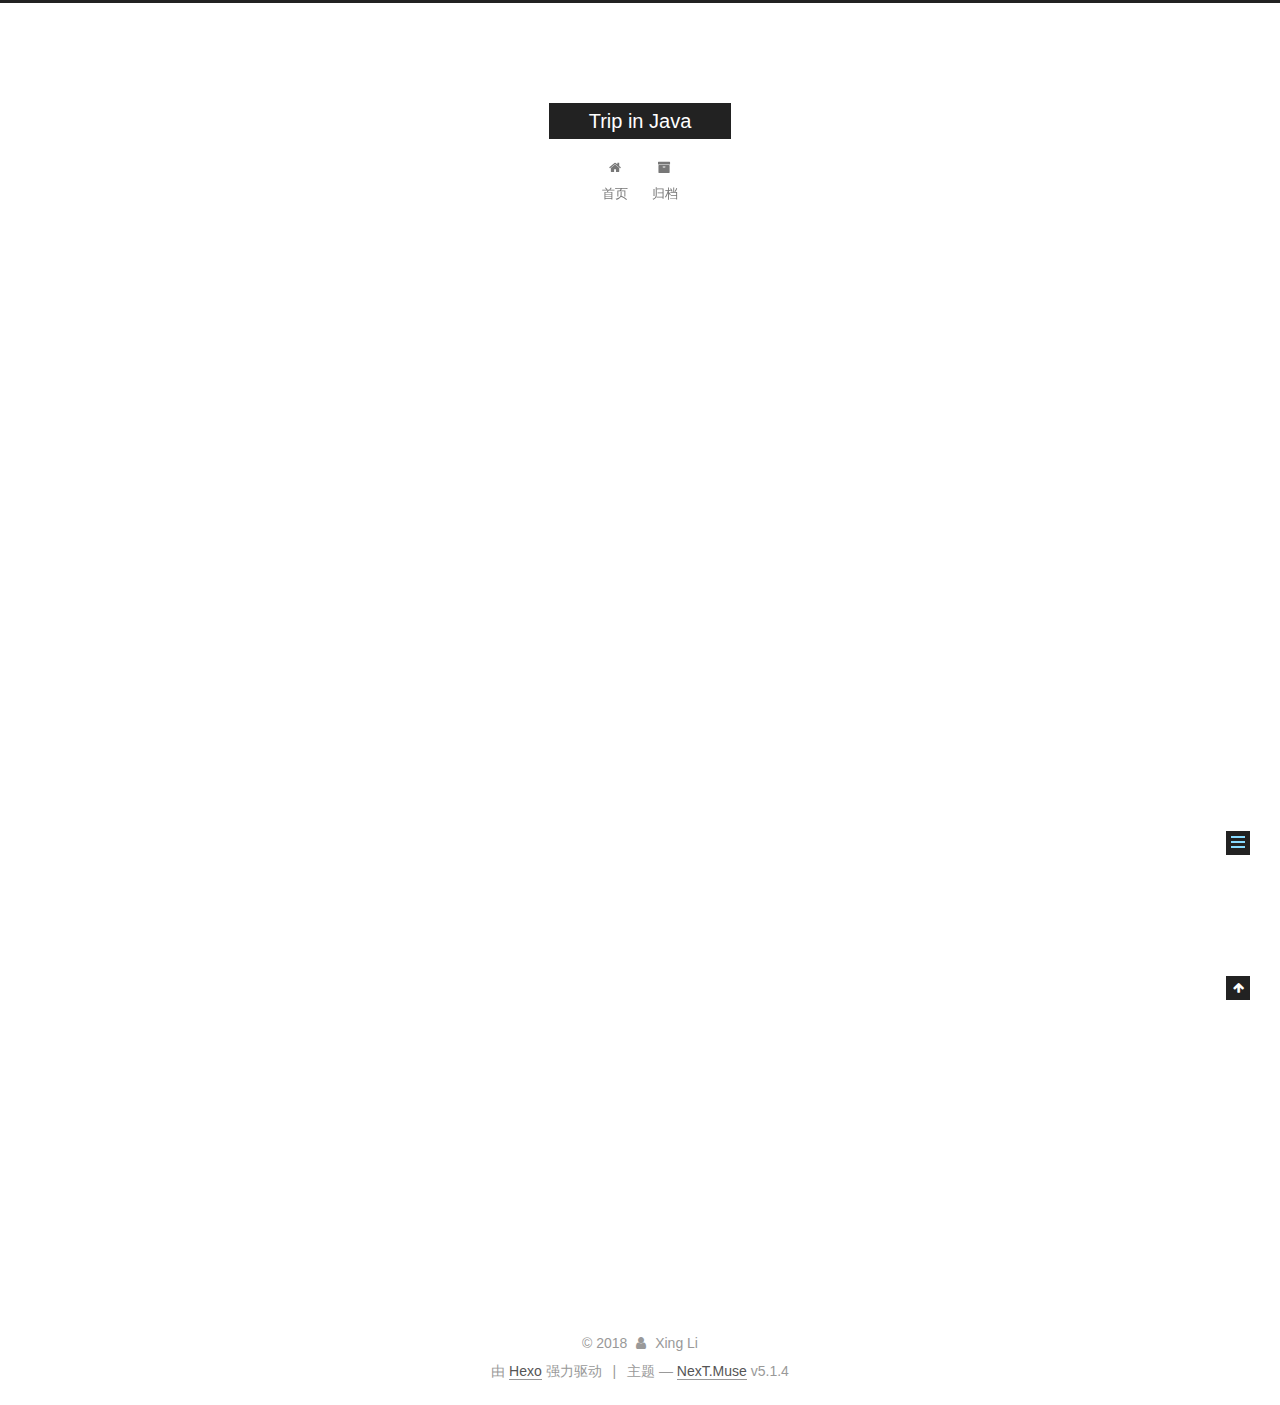
<file: 2018/10/25/hello-world/index.html>
<!DOCTYPE html>



  


<html class="theme-next muse use-motion" lang="zh-Hans">
<head><meta name="generator" content="Hexo 3.8.0">
  <meta charset="UTF-8">
<meta http-equiv="X-UA-Compatible" content="IE=edge">
<meta name="viewport" content="width=device-width, initial-scale=1, maximum-scale=1">
<meta name="theme-color" content="#222">









<meta http-equiv="Cache-Control" content="no-transform">
<meta http-equiv="Cache-Control" content="no-siteapp">
















  
  
  <link href="/lib/fancybox/source/jquery.fancybox.css?v=2.1.5" rel="stylesheet" type="text/css">







<link href="/lib/font-awesome/css/font-awesome.min.css?v=4.6.2" rel="stylesheet" type="text/css">

<link href="/css/main.css?v=5.1.4" rel="stylesheet" type="text/css">


  <link rel="apple-touch-icon" sizes="180x180" href="/images/apple-touch-icon-next.png?v=5.1.4">


  <link rel="icon" type="image/png" sizes="32x32" href="/images/favicon-32x32-next.png?v=5.1.4">


  <link rel="icon" type="image/png" sizes="16x16" href="/images/favicon-16x16-next.png?v=5.1.4">


  <link rel="mask-icon" href="/images/logo.svg?v=5.1.4" color="#222">





  <meta name="keywords" content="Hexo, NexT">










<meta name="description" content="Welcome to Hexo! This is your very first post. Check documentation for more info. If you get any problems when using Hexo, you can find the answer in troubleshooting or you can ask me on GitHub. Quick">
<meta property="og:type" content="article">
<meta property="og:title" content="Hello World">
<meta property="og:url" content="https://xingli.me/2018/10/25/hello-world/index.html">
<meta property="og:site_name" content="Trip in Java">
<meta property="og:description" content="Welcome to Hexo! This is your very first post. Check documentation for more info. If you get any problems when using Hexo, you can find the answer in troubleshooting or you can ask me on GitHub. Quick">
<meta property="og:locale" content="zh-Hans">
<meta property="og:updated_time" content="2018-10-25T05:41:51.758Z">
<meta name="twitter:card" content="summary">
<meta name="twitter:title" content="Hello World">
<meta name="twitter:description" content="Welcome to Hexo! This is your very first post. Check documentation for more info. If you get any problems when using Hexo, you can find the answer in troubleshooting or you can ask me on GitHub. Quick">



<script type="text/javascript" id="hexo.configurations">
  var NexT = window.NexT || {};
  var CONFIG = {
    root: '/',
    scheme: 'Muse',
    version: '5.1.4',
    sidebar: {"position":"left","display":"post","offset":12,"b2t":false,"scrollpercent":false,"onmobile":false},
    fancybox: true,
    tabs: true,
    motion: {"enable":true,"async":false,"transition":{"post_block":"fadeIn","post_header":"slideDownIn","post_body":"slideDownIn","coll_header":"slideLeftIn","sidebar":"slideUpIn"}},
    duoshuo: {
      userId: '0',
      author: '博主'
    },
    algolia: {
      applicationID: '',
      apiKey: '',
      indexName: '',
      hits: {"per_page":10},
      labels: {"input_placeholder":"Search for Posts","hits_empty":"We didn't find any results for the search: ${query}","hits_stats":"${hits} results found in ${time} ms"}
    }
  };
</script>



  <link rel="canonical" href="https://xingli.me/2018/10/25/hello-world/">





  <title>Hello World | Trip in Java</title>
  








</head>

<body itemscope="" itemtype="http://schema.org/WebPage" lang="zh-Hans">

  
  
    
  

  <div class="container sidebar-position-left page-post-detail">
    <div class="headband"></div>

    <header id="header" class="header" itemscope="" itemtype="http://schema.org/WPHeader">
      <div class="header-inner"><div class="site-brand-wrapper">
  <div class="site-meta ">
    

    <div class="custom-logo-site-title">
      <a href="/" class="brand" rel="start">
        <span class="logo-line-before"><i></i></span>
        <span class="site-title">Trip in Java</span>
        <span class="logo-line-after"><i></i></span>
      </a>
    </div>
      
        <p class="site-subtitle"></p>
      
  </div>

  <div class="site-nav-toggle">
    <button>
      <span class="btn-bar"></span>
      <span class="btn-bar"></span>
      <span class="btn-bar"></span>
    </button>
  </div>
</div>

<nav class="site-nav">
  

  
    <ul id="menu" class="menu">
      
        
        <li class="menu-item menu-item-home">
          <a href="/" rel="section">
            
              <i class="menu-item-icon fa fa-fw fa-home"></i> <br>
            
            首页
          </a>
        </li>
      
        
        <li class="menu-item menu-item-archives">
          <a href="/archives/" rel="section">
            
              <i class="menu-item-icon fa fa-fw fa-archive"></i> <br>
            
            归档
          </a>
        </li>
      

      
    </ul>
  

  
</nav>



 </div>
    </header>

    <main id="main" class="main">
      <div class="main-inner">
        <div class="content-wrap">
          <div id="content" class="content">
            

  <div id="posts" class="posts-expand">
    

  

  
  
  

  <article class="post post-type-normal" itemscope="" itemtype="http://schema.org/Article">
  
  
  
  <div class="post-block">
    <link itemprop="mainEntityOfPage" href="https://xingli.me/2018/10/25/hello-world/">

    <span hidden itemprop="author" itemscope="" itemtype="http://schema.org/Person">
      <meta itemprop="name" content="Xing Li">
      <meta itemprop="description" content="">
      <meta itemprop="image" content="/images/avatar.gif">
    </span>

    <span hidden itemprop="publisher" itemscope="" itemtype="http://schema.org/Organization">
      <meta itemprop="name" content="Trip in Java">
    </span>

    
      <header class="post-header">

        
        
          <h1 class="post-title" itemprop="name headline">Hello World</h1>
        

        <div class="post-meta">
          <span class="post-time">
            
              <span class="post-meta-item-icon">
                <i class="fa fa-calendar-o"></i>
              </span>
              
                <span class="post-meta-item-text">发表于</span>
              
              <time title="创建于" itemprop="dateCreated datePublished" datetime="2018-10-25T13:41:51+08:00">
                2018-10-25
              </time>
            

            

            
          </span>

          

          
            
          

          
          

          

          

          

        </div>
      </header>
    

    
    
    
    <div class="post-body" itemprop="articleBody">

      
      

      
        <p>Welcome to <a href="https://hexo.io/" target="_blank" rel="noopener">Hexo</a>! This is your very first post. Check <a href="https://hexo.io/docs/" target="_blank" rel="noopener">documentation</a> for more info. If you get any problems when using Hexo, you can find the answer in <a href="https://hexo.io/docs/troubleshooting.html" target="_blank" rel="noopener">troubleshooting</a> or you can ask me on <a href="https://github.com/hexojs/hexo/issues" target="_blank" rel="noopener">GitHub</a>.</p>
<h2 id="Quick-Start"><a href="#Quick-Start" class="headerlink" title="Quick Start"></a>Quick Start</h2><h3 id="Create-a-new-post"><a href="#Create-a-new-post" class="headerlink" title="Create a new post"></a>Create a new post</h3><figure class="highlight bash"><table><tr><td class="gutter"><pre><span class="line">1</span><br></pre></td><td class="code"><pre><span class="line">$ hexo new <span class="string">"My New Post"</span></span><br></pre></td></tr></table></figure>
<p>More info: <a href="https://hexo.io/docs/writing.html" target="_blank" rel="noopener">Writing</a></p>
<h3 id="Run-server"><a href="#Run-server" class="headerlink" title="Run server"></a>Run server</h3><figure class="highlight bash"><table><tr><td class="gutter"><pre><span class="line">1</span><br></pre></td><td class="code"><pre><span class="line">$ hexo server</span><br></pre></td></tr></table></figure>
<p>More info: <a href="https://hexo.io/docs/server.html" target="_blank" rel="noopener">Server</a></p>
<h3 id="Generate-static-files"><a href="#Generate-static-files" class="headerlink" title="Generate static files"></a>Generate static files</h3><figure class="highlight bash"><table><tr><td class="gutter"><pre><span class="line">1</span><br></pre></td><td class="code"><pre><span class="line">$ hexo generate</span><br></pre></td></tr></table></figure>
<p>More info: <a href="https://hexo.io/docs/generating.html" target="_blank" rel="noopener">Generating</a></p>
<h3 id="Deploy-to-remote-sites"><a href="#Deploy-to-remote-sites" class="headerlink" title="Deploy to remote sites"></a>Deploy to remote sites</h3><figure class="highlight bash"><table><tr><td class="gutter"><pre><span class="line">1</span><br></pre></td><td class="code"><pre><span class="line">$ hexo deploy</span><br></pre></td></tr></table></figure>
<p>More info: <a href="https://hexo.io/docs/deployment.html" target="_blank" rel="noopener">Deployment</a></p>

      
    </div>
    
    
    

    

    

    

    <footer class="post-footer">
      

      
      
      

      

      
      
    </footer>
  </div>
  
  
  
  </article>



    <div class="post-spread">
      
    </div>
  </div>


          </div>
          


          

  



        </div>
        
          
  
  <div class="sidebar-toggle">
    <div class="sidebar-toggle-line-wrap">
      <span class="sidebar-toggle-line sidebar-toggle-line-first"></span>
      <span class="sidebar-toggle-line sidebar-toggle-line-middle"></span>
      <span class="sidebar-toggle-line sidebar-toggle-line-last"></span>
    </div>
  </div>

  <aside id="sidebar" class="sidebar">
    
    <div class="sidebar-inner">

      

      
        <ul class="sidebar-nav motion-element">
          <li class="sidebar-nav-toc sidebar-nav-active" data-target="post-toc-wrap">
            文章目录
          </li>
          <li class="sidebar-nav-overview" data-target="site-overview-wrap">
            站点概览
          </li>
        </ul>
      

      <section class="site-overview-wrap sidebar-panel">
        <div class="site-overview">
          <div class="site-author motion-element" itemprop="author" itemscope="" itemtype="http://schema.org/Person">
            
              <p class="site-author-name" itemprop="name">Xing Li</p>
              <p class="site-description motion-element" itemprop="description"></p>
          </div>

          <nav class="site-state motion-element">

            
              <div class="site-state-item site-state-posts">
              
                <a href="/archives/">
              
                  <span class="site-state-item-count">1</span>
                  <span class="site-state-item-name">日志</span>
                </a>
              </div>
            

            

            

          </nav>

          

          

          
          

          
          

          

        </div>
      </section>

      
      <!--noindex-->
        <section class="post-toc-wrap motion-element sidebar-panel sidebar-panel-active">
          <div class="post-toc">

            
              
            

            
              <div class="post-toc-content"><ol class="nav"><li class="nav-item nav-level-2"><a class="nav-link" href="#Quick-Start"><span class="nav-number">1.</span> <span class="nav-text">Quick Start</span></a><ol class="nav-child"><li class="nav-item nav-level-3"><a class="nav-link" href="#Create-a-new-post"><span class="nav-number">1.1.</span> <span class="nav-text">Create a new post</span></a></li><li class="nav-item nav-level-3"><a class="nav-link" href="#Run-server"><span class="nav-number">1.2.</span> <span class="nav-text">Run server</span></a></li><li class="nav-item nav-level-3"><a class="nav-link" href="#Generate-static-files"><span class="nav-number">1.3.</span> <span class="nav-text">Generate static files</span></a></li><li class="nav-item nav-level-3"><a class="nav-link" href="#Deploy-to-remote-sites"><span class="nav-number">1.4.</span> <span class="nav-text">Deploy to remote sites</span></a></li></ol></li></ol></div>
            

          </div>
        </section>
      <!--/noindex-->
      

      

    </div>
  </aside>


        
      </div>
    </main>

    <footer id="footer" class="footer">
      <div class="footer-inner">
        <div class="copyright">&copy; <span itemprop="copyrightYear">2018</span>
  <span class="with-love">
    <i class="fa fa-user"></i>
  </span>
  <span class="author" itemprop="copyrightHolder">Xing Li</span>

  
</div>


  <div class="powered-by">由 <a class="theme-link" target="_blank" href="https://hexo.io">Hexo</a> 强力驱动</div>



  <span class="post-meta-divider">|</span>



  <div class="theme-info">主题 &mdash; <a class="theme-link" target="_blank" href="https://github.com/iissnan/hexo-theme-next">NexT.Muse</a> v5.1.4</div>




        







        
      </div>
    </footer>

    
      <div class="back-to-top">
        <i class="fa fa-arrow-up"></i>
        
      </div>
    

    

  </div>

  

<script type="text/javascript">
  if (Object.prototype.toString.call(window.Promise) !== '[object Function]') {
    window.Promise = null;
  }
</script>









  












  
  
    <script type="text/javascript" src="/lib/jquery/index.js?v=2.1.3"></script>
  

  
  
    <script type="text/javascript" src="/lib/fastclick/lib/fastclick.min.js?v=1.0.6"></script>
  

  
  
    <script type="text/javascript" src="/lib/jquery_lazyload/jquery.lazyload.js?v=1.9.7"></script>
  

  
  
    <script type="text/javascript" src="/lib/velocity/velocity.min.js?v=1.2.1"></script>
  

  
  
    <script type="text/javascript" src="/lib/velocity/velocity.ui.min.js?v=1.2.1"></script>
  

  
  
    <script type="text/javascript" src="/lib/fancybox/source/jquery.fancybox.pack.js?v=2.1.5"></script>
  


  


  <script type="text/javascript" src="/js/src/utils.js?v=5.1.4"></script>

  <script type="text/javascript" src="/js/src/motion.js?v=5.1.4"></script>



  
  

  
  <script type="text/javascript" src="/js/src/scrollspy.js?v=5.1.4"></script>
<script type="text/javascript" src="/js/src/post-details.js?v=5.1.4"></script>



  


  <script type="text/javascript" src="/js/src/bootstrap.js?v=5.1.4"></script>



  


  




	





  





  












  





  

  

  

  
  

  

  

  

</body>
</html>
</file>
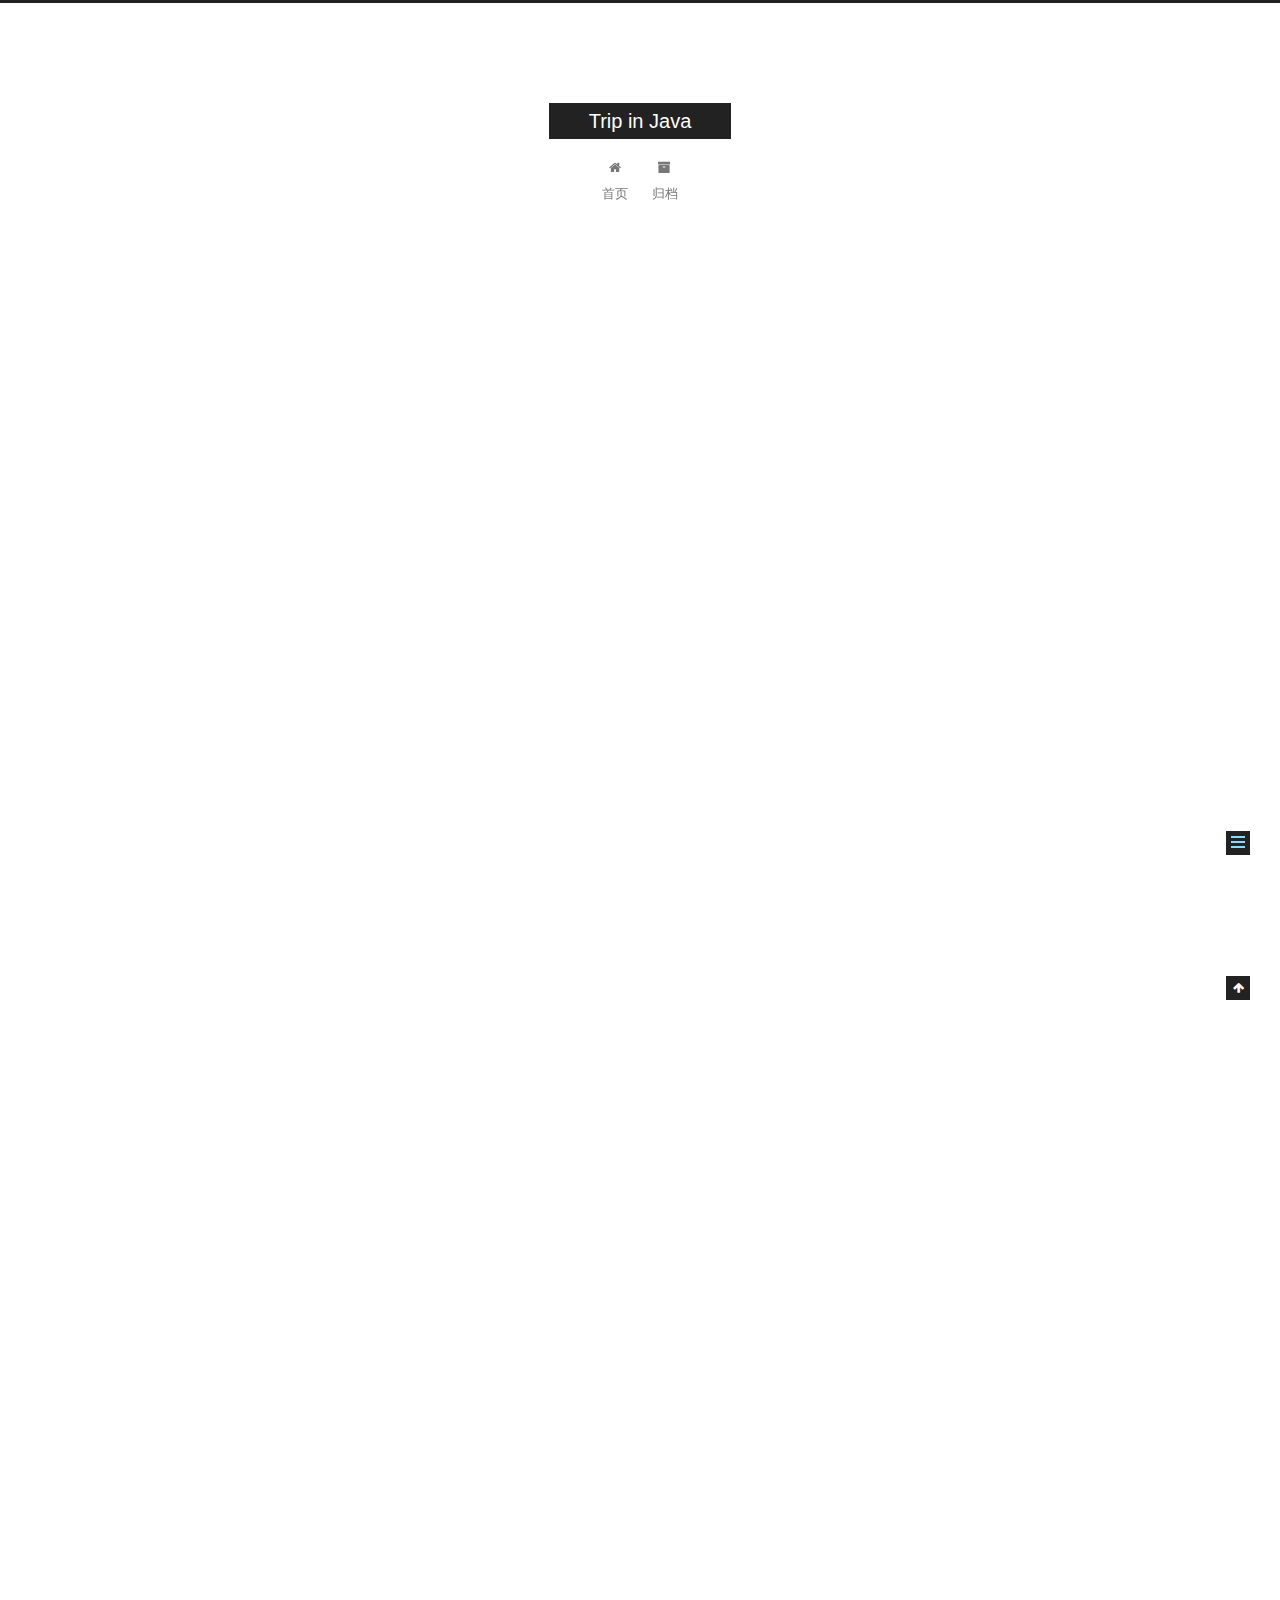
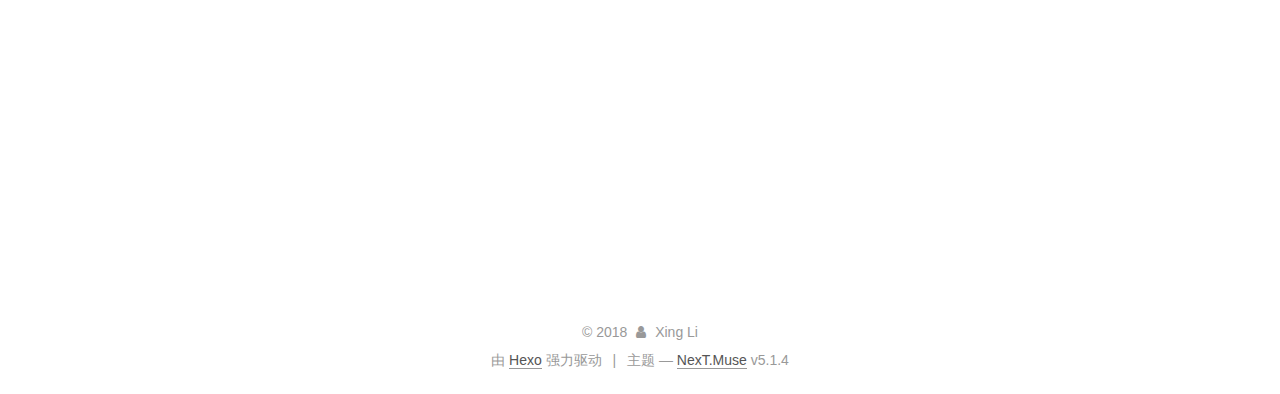
<file: 2018/10/26/BDD/index.html>
<!DOCTYPE html>



  


<html class="theme-next muse use-motion" lang="zh-Hans">
<head><meta name="generator" content="Hexo 3.8.0">
  <meta charset="UTF-8">
<meta http-equiv="X-UA-Compatible" content="IE=edge">
<meta name="viewport" content="width=device-width, initial-scale=1, maximum-scale=1">
<meta name="theme-color" content="#222">









<meta http-equiv="Cache-Control" content="no-transform">
<meta http-equiv="Cache-Control" content="no-siteapp">
















  
  
  <link href="/lib/fancybox/source/jquery.fancybox.css?v=2.1.5" rel="stylesheet" type="text/css">







<link href="/lib/font-awesome/css/font-awesome.min.css?v=4.6.2" rel="stylesheet" type="text/css">

<link href="/css/main.css?v=5.1.4" rel="stylesheet" type="text/css">


  <link rel="apple-touch-icon" sizes="180x180" href="/images/apple-touch-icon-next.png?v=5.1.4">


  <link rel="icon" type="image/png" sizes="32x32" href="/images/favicon-32x32-next.png?v=5.1.4">


  <link rel="icon" type="image/png" sizes="16x16" href="/images/favicon-16x16-next.png?v=5.1.4">


  <link rel="mask-icon" href="/images/logo.svg?v=5.1.4" color="#222">





  <meta name="keywords" content="Hexo, NexT">










<meta name="description" content="BDDTDD是对于测试用例进行测试，实践中，给一个类测试的时候，经常陷入问自己该写什么测试用例的困境。BDD从产品需求开始测试。BDD 可以解决TDD中测试什么的问题TDD的好处，迭代，全绿，每次通过一个，重构一次的流程如何和BDD框架进行结合，是需要实践中掌握的。 BDD要素思路上的改变和TDD不同的是，我们不是要书写测试用例，而是描述软件行为。对于程序员来说，需要思路上的转变。  Requir">
<meta property="og:type" content="article">
<meta property="og:title" content="BDD">
<meta property="og:url" content="https://xingli.me/2018/10/26/BDD/index.html">
<meta property="og:site_name" content="Trip in Java">
<meta property="og:description" content="BDDTDD是对于测试用例进行测试，实践中，给一个类测试的时候，经常陷入问自己该写什么测试用例的困境。BDD从产品需求开始测试。BDD 可以解决TDD中测试什么的问题TDD的好处，迭代，全绿，每次通过一个，重构一次的流程如何和BDD框架进行结合，是需要实践中掌握的。 BDD要素思路上的改变和TDD不同的是，我们不是要书写测试用例，而是描述软件行为。对于程序员来说，需要思路上的转变。  Requir">
<meta property="og:locale" content="zh-Hans">
<meta property="og:updated_time" content="2018-10-26T09:59:48.024Z">
<meta name="twitter:card" content="summary">
<meta name="twitter:title" content="BDD">
<meta name="twitter:description" content="BDDTDD是对于测试用例进行测试，实践中，给一个类测试的时候，经常陷入问自己该写什么测试用例的困境。BDD从产品需求开始测试。BDD 可以解决TDD中测试什么的问题TDD的好处，迭代，全绿，每次通过一个，重构一次的流程如何和BDD框架进行结合，是需要实践中掌握的。 BDD要素思路上的改变和TDD不同的是，我们不是要书写测试用例，而是描述软件行为。对于程序员来说，需要思路上的转变。  Requir">



<script type="text/javascript" id="hexo.configurations">
  var NexT = window.NexT || {};
  var CONFIG = {
    root: '/',
    scheme: 'Muse',
    version: '5.1.4',
    sidebar: {"position":"left","display":"post","offset":12,"b2t":false,"scrollpercent":false,"onmobile":false},
    fancybox: true,
    tabs: true,
    motion: {"enable":true,"async":false,"transition":{"post_block":"fadeIn","post_header":"slideDownIn","post_body":"slideDownIn","coll_header":"slideLeftIn","sidebar":"slideUpIn"}},
    duoshuo: {
      userId: '0',
      author: '博主'
    },
    algolia: {
      applicationID: '',
      apiKey: '',
      indexName: '',
      hits: {"per_page":10},
      labels: {"input_placeholder":"Search for Posts","hits_empty":"We didn't find any results for the search: ${query}","hits_stats":"${hits} results found in ${time} ms"}
    }
  };
</script>



  <link rel="canonical" href="https://xingli.me/2018/10/26/BDD/">





  <title>BDD | Trip in Java</title>
  








</head>

<body itemscope="" itemtype="http://schema.org/WebPage" lang="zh-Hans">

  
  
    
  

  <div class="container sidebar-position-left page-post-detail">
    <div class="headband"></div>

    <header id="header" class="header" itemscope="" itemtype="http://schema.org/WPHeader">
      <div class="header-inner"><div class="site-brand-wrapper">
  <div class="site-meta ">
    

    <div class="custom-logo-site-title">
      <a href="/" class="brand" rel="start">
        <span class="logo-line-before"><i></i></span>
        <span class="site-title">Trip in Java</span>
        <span class="logo-line-after"><i></i></span>
      </a>
    </div>
      
        <p class="site-subtitle"></p>
      
  </div>

  <div class="site-nav-toggle">
    <button>
      <span class="btn-bar"></span>
      <span class="btn-bar"></span>
      <span class="btn-bar"></span>
    </button>
  </div>
</div>

<nav class="site-nav">
  

  
    <ul id="menu" class="menu">
      
        
        <li class="menu-item menu-item-home">
          <a href="/" rel="section">
            
              <i class="menu-item-icon fa fa-fw fa-home"></i> <br>
            
            首页
          </a>
        </li>
      
        
        <li class="menu-item menu-item-archives">
          <a href="/archives/" rel="section">
            
              <i class="menu-item-icon fa fa-fw fa-archive"></i> <br>
            
            归档
          </a>
        </li>
      

      
    </ul>
  

  
</nav>



 </div>
    </header>

    <main id="main" class="main">
      <div class="main-inner">
        <div class="content-wrap">
          <div id="content" class="content">
            

  <div id="posts" class="posts-expand">
    

  

  
  
  

  <article class="post post-type-normal" itemscope="" itemtype="http://schema.org/Article">
  
  
  
  <div class="post-block">
    <link itemprop="mainEntityOfPage" href="https://xingli.me/2018/10/26/BDD/">

    <span hidden itemprop="author" itemscope="" itemtype="http://schema.org/Person">
      <meta itemprop="name" content="Xing Li">
      <meta itemprop="description" content="">
      <meta itemprop="image" content="/images/avatar.gif">
    </span>

    <span hidden itemprop="publisher" itemscope="" itemtype="http://schema.org/Organization">
      <meta itemprop="name" content="Trip in Java">
    </span>

    
      <header class="post-header">

        
        
          <h1 class="post-title" itemprop="name headline">BDD</h1>
        

        <div class="post-meta">
          <span class="post-time">
            
              <span class="post-meta-item-icon">
                <i class="fa fa-calendar-o"></i>
              </span>
              
                <span class="post-meta-item-text">发表于</span>
              
              <time title="创建于" itemprop="dateCreated datePublished" datetime="2018-10-26T15:24:43+08:00">
                2018-10-26
              </time>
            

            

            
          </span>

          

          
            
          

          
          

          

          

          

        </div>
      </header>
    

    
    
    
    <div class="post-body" itemprop="articleBody">

      
      

      
        <h1 id="BDD"><a href="#BDD" class="headerlink" title="BDD"></a>BDD</h1><p>TDD是对于测试用例进行测试，实践中，给一个类测试的时候，经常陷入问自己该写什么测试用例的困境。BDD从产品需求开始测试。<br>BDD 可以解决TDD中测试什么的问题<br>TDD的好处，迭代，全绿，每次通过一个，重构一次的流程如何和BDD框架进行结合，是需要实践中掌握的。</p>
<h2 id="BDD要素"><a href="#BDD要素" class="headerlink" title="BDD要素"></a>BDD要素</h2><h3 id="思路上的改变"><a href="#思路上的改变" class="headerlink" title="思路上的改变"></a>思路上的改变</h3><p>和TDD不同的是，我们不是要书写测试用例，而是描述软件行为。对于程序员来说，需要思路上的转变。</p>
<ul>
<li>Requirements should be convert into user stories that can define concret examples.</li>
<li>Each examples should be a valid user scenario rather than a mere test case.</li>
<li>An awereness of need to write ‘the specification of behavior of a class’ rather than ‘the unit test of a class’.</li>
<li>An understanding of ‘role-feature-reson’ and ‘given-when-then’ formular.</li>
</ul>
<h3 id="具体对应关系"><a href="#具体对应关系" class="headerlink" title="具体对应关系"></a>具体对应关系</h3><h4 id="Feature"><a href="#Feature" class="headerlink" title="Feature"></a>Feature</h4><p>The Product Owner translationing user story into a serious features.<br>一个功能，一个用户故事。一个feature就是一个<em>In order to, as a ,I want</em></p>
<h4 id="Scenarios"><a href="#Scenarios" class="headerlink" title="Scenarios"></a>Scenarios</h4><p>The perspective of person the Feature is intended to serve. 场景<br>How will the application Break?</p>
<blockquote>
<p>一句话场景(如果超过一句话描述，就多了)</p>
</blockquote>
<h4 id="step"><a href="#step" class="headerlink" title="step"></a>step</h4><p>为了增加可读性和可重用性，多加and，并且让step尽量模板化。<br>为软件行为做描述，而不是作为开发人员写测试用例。</p>
<h2 id="如何写用户故事"><a href="#如何写用户故事" class="headerlink" title="如何写用户故事"></a>如何写用户故事</h2><h3 id="书写用户故事"><a href="#书写用户故事" class="headerlink" title="书写用户故事"></a>书写用户故事</h3><ol>
<li>抽取场景中的关键流程</li>
<li>丰富流程分支</li>
<li>抽取出用户故事，进行拆分</li>
<li>继续拆分用户故事，到适当的粒度</li>
</ol>
<h3 id="用户故事的注意事项"><a href="#用户故事的注意事项" class="headerlink" title="用户故事的注意事项"></a>用户故事的注意事项</h3><ol>
<li>故事要小，相互独立</li>
<li>如何拆分用户故事是最为关键的。</li>
<li>不要让用户故事过早涉及到UI</li>
</ol>

      
    </div>
    
    
    

    

    

    

    <footer class="post-footer">
      

      
      
      

      
        <div class="post-nav">
          <div class="post-nav-next post-nav-item">
            
              <a href="/2018/10/25/hello-world/" rel="next" title="Hello World">
                <i class="fa fa-chevron-left"></i> Hello World
              </a>
            
          </div>

          <span class="post-nav-divider"></span>

          <div class="post-nav-prev post-nav-item">
            
          </div>
        </div>
      

      
      
    </footer>
  </div>
  
  
  
  </article>



    <div class="post-spread">
      
    </div>
  </div>


          </div>
          


          

  



        </div>
        
          
  
  <div class="sidebar-toggle">
    <div class="sidebar-toggle-line-wrap">
      <span class="sidebar-toggle-line sidebar-toggle-line-first"></span>
      <span class="sidebar-toggle-line sidebar-toggle-line-middle"></span>
      <span class="sidebar-toggle-line sidebar-toggle-line-last"></span>
    </div>
  </div>

  <aside id="sidebar" class="sidebar">
    
    <div class="sidebar-inner">

      

      
        <ul class="sidebar-nav motion-element">
          <li class="sidebar-nav-toc sidebar-nav-active" data-target="post-toc-wrap">
            文章目录
          </li>
          <li class="sidebar-nav-overview" data-target="site-overview-wrap">
            站点概览
          </li>
        </ul>
      

      <section class="site-overview-wrap sidebar-panel">
        <div class="site-overview">
          <div class="site-author motion-element" itemprop="author" itemscope="" itemtype="http://schema.org/Person">
            
              <p class="site-author-name" itemprop="name">Xing Li</p>
              <p class="site-description motion-element" itemprop="description"></p>
          </div>

          <nav class="site-state motion-element">

            
              <div class="site-state-item site-state-posts">
              
                <a href="/archives/">
              
                  <span class="site-state-item-count">2</span>
                  <span class="site-state-item-name">日志</span>
                </a>
              </div>
            

            

            

          </nav>

          

          

          
          

          
          

          

        </div>
      </section>

      
      <!--noindex-->
        <section class="post-toc-wrap motion-element sidebar-panel sidebar-panel-active">
          <div class="post-toc">

            
              
            

            
              <div class="post-toc-content"><ol class="nav"><li class="nav-item nav-level-1"><a class="nav-link" href="#BDD"><span class="nav-number">1.</span> <span class="nav-text">BDD</span></a><ol class="nav-child"><li class="nav-item nav-level-2"><a class="nav-link" href="#BDD要素"><span class="nav-number">1.1.</span> <span class="nav-text">BDD要素</span></a><ol class="nav-child"><li class="nav-item nav-level-3"><a class="nav-link" href="#思路上的改变"><span class="nav-number">1.1.1.</span> <span class="nav-text">思路上的改变</span></a></li><li class="nav-item nav-level-3"><a class="nav-link" href="#具体对应关系"><span class="nav-number">1.1.2.</span> <span class="nav-text">具体对应关系</span></a><ol class="nav-child"><li class="nav-item nav-level-4"><a class="nav-link" href="#Feature"><span class="nav-number">1.1.2.1.</span> <span class="nav-text">Feature</span></a></li><li class="nav-item nav-level-4"><a class="nav-link" href="#Scenarios"><span class="nav-number">1.1.2.2.</span> <span class="nav-text">Scenarios</span></a></li><li class="nav-item nav-level-4"><a class="nav-link" href="#step"><span class="nav-number">1.1.2.3.</span> <span class="nav-text">step</span></a></li></ol></li></ol></li><li class="nav-item nav-level-2"><a class="nav-link" href="#如何写用户故事"><span class="nav-number">1.2.</span> <span class="nav-text">如何写用户故事</span></a><ol class="nav-child"><li class="nav-item nav-level-3"><a class="nav-link" href="#书写用户故事"><span class="nav-number">1.2.1.</span> <span class="nav-text">书写用户故事</span></a></li><li class="nav-item nav-level-3"><a class="nav-link" href="#用户故事的注意事项"><span class="nav-number">1.2.2.</span> <span class="nav-text">用户故事的注意事项</span></a></li></ol></li></ol></li></ol></div>
            

          </div>
        </section>
      <!--/noindex-->
      

      

    </div>
  </aside>


        
      </div>
    </main>

    <footer id="footer" class="footer">
      <div class="footer-inner">
        <div class="copyright">&copy; <span itemprop="copyrightYear">2018</span>
  <span class="with-love">
    <i class="fa fa-user"></i>
  </span>
  <span class="author" itemprop="copyrightHolder">Xing Li</span>

  
</div>


  <div class="powered-by">由 <a class="theme-link" target="_blank" href="https://hexo.io">Hexo</a> 强力驱动</div>



  <span class="post-meta-divider">|</span>



  <div class="theme-info">主题 &mdash; <a class="theme-link" target="_blank" href="https://github.com/iissnan/hexo-theme-next">NexT.Muse</a> v5.1.4</div>




        







        
      </div>
    </footer>

    
      <div class="back-to-top">
        <i class="fa fa-arrow-up"></i>
        
      </div>
    

    

  </div>

  

<script type="text/javascript">
  if (Object.prototype.toString.call(window.Promise) !== '[object Function]') {
    window.Promise = null;
  }
</script>









  












  
  
    <script type="text/javascript" src="/lib/jquery/index.js?v=2.1.3"></script>
  

  
  
    <script type="text/javascript" src="/lib/fastclick/lib/fastclick.min.js?v=1.0.6"></script>
  

  
  
    <script type="text/javascript" src="/lib/jquery_lazyload/jquery.lazyload.js?v=1.9.7"></script>
  

  
  
    <script type="text/javascript" src="/lib/velocity/velocity.min.js?v=1.2.1"></script>
  

  
  
    <script type="text/javascript" src="/lib/velocity/velocity.ui.min.js?v=1.2.1"></script>
  

  
  
    <script type="text/javascript" src="/lib/fancybox/source/jquery.fancybox.pack.js?v=2.1.5"></script>
  


  


  <script type="text/javascript" src="/js/src/utils.js?v=5.1.4"></script>

  <script type="text/javascript" src="/js/src/motion.js?v=5.1.4"></script>



  
  

  
  <script type="text/javascript" src="/js/src/scrollspy.js?v=5.1.4"></script>
<script type="text/javascript" src="/js/src/post-details.js?v=5.1.4"></script>



  


  <script type="text/javascript" src="/js/src/bootstrap.js?v=5.1.4"></script>



  


  




	





  





  












  





  

  

  

  
  

  

  

  

</body>
</html>
</file>
<file: css/main.css>
/* normalize.css v3.0.2 | MIT License | git.io/normalize */
html {
  font-family: sans-serif; /* 1 */
  -ms-text-size-adjust: 100%; /* 2 */
  -webkit-text-size-adjust: 100%; /* 2 */
}
body {
  margin: 0;
}
article,
aside,
details,
figcaption,
figure,
footer,
header,
hgroup,
main,
menu,
nav,
section,
summary {
  display: block;
}
audio,
canvas,
progress,
video {
  display: inline-block; /* 1 */
  vertical-align: baseline; /* 2 */
}
audio:not([controls]) {
  display: none;
  height: 0;
}
[hidden],
template {
  display: none;
}
a {
  background-color: transparent;
}
a:active,
a:hover {
  outline: 0;
}
abbr[title] {
  border-bottom: 1px dotted;
}
b,
strong {
  font-weight: bold;
}
dfn {
  font-style: italic;
}
h1 {
  font-size: 2em;
  margin: 0.67em 0;
}
mark {
  background: #ff0;
  color: #000;
}
small {
  font-size: 80%;
}
sub,
sup {
  font-size: 75%;
  line-height: 0;
  position: relative;
  vertical-align: baseline;
}
sup {
  top: -0.5em;
}
sub {
  bottom: -0.25em;
}
img {
  border: 0;
}
svg:not(:root) {
  overflow: hidden;
}
figure {
  margin: 1em 40px;
}
hr {
  -moz-box-sizing: content-box;
  box-sizing: content-box;
  height: 0;
}
pre {
  overflow: auto;
}
code,
kbd,
pre,
samp {
  font-family: monospace, monospace;
  font-size: 1em;
}
button,
input,
optgroup,
select,
textarea {
  color: inherit; /* 1 */
  font: inherit; /* 2 */
  margin: 0; /* 3 */
}
button {
  overflow: visible;
}
button,
select {
  text-transform: none;
}
button,
html input[type="button"],
input[type="reset"],
input[type="submit"] {
  -webkit-appearance: button; /* 2 */
  cursor: pointer; /* 3 */
}
button[disabled],
html input[disabled] {
  cursor: default;
}
button::-moz-focus-inner,
input::-moz-focus-inner {
  border: 0;
  padding: 0;
}
input {
  line-height: normal;
}
input[type="checkbox"],
input[type="radio"] {
  box-sizing: border-box; /* 1 */
  padding: 0; /* 2 */
}
input[type="number"]::-webkit-inner-spin-button,
input[type="number"]::-webkit-outer-spin-button {
  height: auto;
}
input[type="search"] {
  -webkit-appearance: textfield; /* 1 */
  -moz-box-sizing: content-box;
  -webkit-box-sizing: content-box; /* 2 */
  box-sizing: content-box;
}
input[type="search"]::-webkit-search-cancel-button,
input[type="search"]::-webkit-search-decoration {
  -webkit-appearance: none;
}
fieldset {
  border: 1px solid #c0c0c0;
  margin: 0 2px;
  padding: 0.35em 0.625em 0.75em;
}
legend {
  border: 0; /* 1 */
  padding: 0; /* 2 */
}
textarea {
  overflow: auto;
}
optgroup {
  font-weight: bold;
}
table {
  border-collapse: collapse;
  border-spacing: 0;
}
td,
th {
  padding: 0;
}
::selection {
  background: #262a30;
  color: #fff;
}
body {
  position: relative;
  font-family: 'Lato', "PingFang SC", "Microsoft YaHei", sans-serif;
  font-size: 14px;
  line-height: 2;
  color: #555;
  background: #fff;
}
@media (max-width: 767px) {
  body {
    padding-right: 0 !important;
  }
}
@media (min-width: 768px) and (max-width: 991px) {
  body {
    padding-right: 0 !important;
  }
}
@media (min-width: 1600px) {
  body {
    font-size: 16px;
  }
}
h1,
h2,
h3,
h4,
h5,
h6 {
  margin: 0;
  padding: 0;
  font-weight: bold;
  line-height: 1.5;
  font-family: 'Lato', "PingFang SC", "Microsoft YaHei", sans-serif;
}
h2,
h3,
h4,
h5,
h6 {
  margin: 20px 0 15px;
}
h1 {
  font-size: 22px;
}
@media (max-width: 767px) {
  h1 {
    font-size: 18px;
  }
}
h2 {
  font-size: 20px;
}
@media (max-width: 767px) {
  h2 {
    font-size: 16px;
  }
}
h3 {
  font-size: 18px;
}
@media (max-width: 767px) {
  h3 {
    font-size: 14px;
  }
}
h4 {
  font-size: 16px;
}
@media (max-width: 767px) {
  h4 {
    font-size: 12px;
  }
}
h5 {
  font-size: 14px;
}
@media (max-width: 767px) {
  h5 {
    font-size: 10px;
  }
}
h6 {
  font-size: 12px;
}
@media (max-width: 767px) {
  h6 {
    font-size: 8px;
  }
}
p {
  margin: 0 0 20px 0;
}
a {
  color: #555;
  text-decoration: none;
  outline: none;
  border-bottom: 1px solid #999;
  word-wrap: break-word;
}
a:hover {
  color: #222;
  border-bottom-color: #222;
}
blockquote {
  margin: 0;
  padding: 0;
}
img {
  display: block;
  margin: auto;
  max-width: 100%;
  height: auto;
}
hr {
  margin: 40px 0;
  height: 3px;
  border: none;
  background-color: #ddd;
  background-image: repeating-linear-gradient(-45deg, #fff, #fff 4px, transparent 4px, transparent 8px);
}
blockquote {
  padding: 0 15px;
  color: #666;
  border-left: 4px solid #ddd;
}
blockquote cite::before {
  content: "-";
  padding: 0 5px;
}
dt {
  font-weight: 700;
}
dd {
  margin: 0;
  padding: 0;
}
kbd {
  border: 1px solid #ccc;
  border-radius: 0.2em;
  box-shadow: 0.1em 0.1em 0.2em rgba(0,0,0,0.1);
  background-color: #f9f9f9;
  font-family: inherit;
  background-image: -webkit-linear-gradient(top, #eee, #fff, #eee);
  padding: 0.1em 0.3em;
  white-space: nowrap;
}
.text-left {
  text-align: left;
}
.text-center {
  text-align: center;
}
.text-right {
  text-align: right;
}
.text-justify {
  text-align: justify;
}
.text-nowrap {
  white-space: nowrap;
}
.text-lowercase {
  text-transform: lowercase;
}
.text-uppercase {
  text-transform: uppercase;
}
.text-capitalize {
  text-transform: capitalize;
}
.center-block {
  display: block;
  margin-left: auto;
  margin-right: auto;
}
.clearfix:before,
.clearfix:after {
  content: " ";
  display: table;
}
.clearfix:after {
  clear: both;
}
.pullquote {
  width: 45%;
}
.pullquote.left {
  float: left;
  margin-left: 5px;
  margin-right: 10px;
}
.pullquote.right {
  float: right;
  margin-left: 10px;
  margin-right: 5px;
}
.affix.affix.affix {
  position: fixed;
}
.translation {
  margin-top: -20px;
  font-size: 14px;
  color: #999;
}
.scrollbar-measure {
  width: 100px;
  height: 100px;
  overflow: scroll;
  position: absolute;
  top: -9999px;
}
.use-motion .motion-element {
  opacity: 0;
}
table {
  margin: 20px 0;
  width: 100%;
  border-collapse: collapse;
  border-spacing: 0;
  border: 1px solid #ddd;
  font-size: 14px;
  table-layout: fixed;
  word-wrap: break-all;
}
table>tbody>tr:nth-of-type(odd) {
  background-color: #f9f9f9;
}
table>tbody>tr:hover {
  background-color: #f5f5f5;
}
caption,
th,
td {
  padding: 8px;
  text-align: left;
  vertical-align: middle;
  font-weight: normal;
}
th,
td {
  border-bottom: 3px solid #ddd;
  border-right: 1px solid #eee;
}
th {
  padding-bottom: 10px;
  font-weight: 700;
}
td {
  border-bottom-width: 1px;
}
html,
body {
  height: 100%;
}
.container {
  position: relative;
  min-height: 100%;
}
.header-inner {
  margin: 0 auto;
  padding: 100px 0 70px;
  width: 700px;
}
@media (min-width: 1600px) {
  .container .header-inner {
    width: 900px;
  }
}
.main {
  padding-bottom: 150px;
}
.main-inner {
  margin: 0 auto;
  width: 700px;
}
@media (min-width: 1600px) {
  .container .main-inner {
    width: 900px;
  }
}
.footer {
  position: absolute;
  left: 0;
  bottom: 0;
  width: 100%;
  min-height: 50px;
}
.footer-inner {
  box-sizing: border-box;
  margin: 20px auto;
  width: 700px;
}
@media (min-width: 1600px) {
  .container .footer-inner {
    width: 900px;
  }
}
pre,
.highlight {
  overflow: auto;
  margin: 20px 0;
  padding: 0;
  font-size: 13px;
  color: #4d4d4c;
  background: #f7f7f7;
  line-height: 1.6;
}
pre,
code {
  font-family: consolas, Menlo, "PingFang SC", "Microsoft YaHei", monospace;
}
code {
  padding: 2px 4px;
  word-wrap: break-word;
  color: #555;
  background: #eee;
  border-radius: 3px;
  font-size: 13px;
}
pre {
  padding: 10px;
}
pre code {
  padding: 0;
  color: #4d4d4c;
  background: none;
  text-shadow: none;
}
.highlight {
  border-radius: 1px;
}
.highlight pre {
  border: none;
  margin: 0;
  padding: 10px 0;
}
.highlight table {
  margin: 0;
  width: auto;
  border: none;
}
.highlight td {
  border: none;
  padding: 0;
}
.highlight figcaption {
  font-size: 1em;
  color: #4d4d4c;
  line-height: 1em;
  margin-bottom: 1em;
}
.highlight figcaption:before,
.highlight figcaption:after {
  content: " ";
  display: table;
}
.highlight figcaption:after {
  clear: both;
}
.highlight figcaption a {
  float: right;
  color: #4d4d4c;
}
.highlight figcaption a:hover {
  border-bottom-color: #4d4d4c;
}
.highlight .gutter pre {
  padding-left: 10px;
  padding-right: 10px;
  color: #869194;
  text-align: right;
  background-color: #eff2f3;
}
.highlight .code pre {
  width: 100%;
  padding-left: 10px;
  padding-right: 10px;
  background-color: #f7f7f7;
}
.highlight .line {
  height: 20px;
}
.gutter {
  -webkit-user-select: none;
  -moz-user-select: none;
  -ms-user-select: none;
  user-select: none;
}
.gist table {
  width: auto;
}
.gist table td {
  border: none;
}
pre .deletion {
  background: #fdd;
}
pre .addition {
  background: #dfd;
}
pre .meta {
  color: #8959a8;
}
pre .comment {
  color: #8e908c;
}
pre .variable,
pre .attribute,
pre .tag,
pre .regexp,
pre .ruby .constant,
pre .xml .tag .title,
pre .xml .pi,
pre .xml .doctype,
pre .html .doctype,
pre .css .id,
pre .css .class,
pre .css .pseudo {
  color: #c82829;
}
pre .number,
pre .preprocessor,
pre .built_in,
pre .literal,
pre .params,
pre .constant,
pre .command {
  color: #f5871f;
}
pre .ruby .class .title,
pre .css .rules .attribute,
pre .string,
pre .value,
pre .inheritance,
pre .header,
pre .ruby .symbol,
pre .xml .cdata,
pre .special,
pre .number,
pre .formula {
  color: #718c00;
}
pre .title,
pre .css .hexcolor {
  color: #3e999f;
}
pre .function,
pre .python .decorator,
pre .python .title,
pre .ruby .function .title,
pre .ruby .title .keyword,
pre .perl .sub,
pre .javascript .title,
pre .coffeescript .title {
  color: #4271ae;
}
pre .keyword,
pre .javascript .function {
  color: #8959a8;
}
.full-image.full-image.full-image.full-image {
  border: none;
  max-width: 100%;
  width: auto;
  margin: 20px auto 25px;
}
@media (min-width: 992px) {
  .full-image.full-image.full-image.full-image {
    max-width: none;
    width: 110%;
    margin: 25px -5%;
  }
}
.blockquote-center,
.page-home .post-type-quote blockquote,
.page-post-detail .post-type-quote blockquote {
  position: relative;
  margin: 40px 0;
  padding: 0;
  border-left: none;
  text-align: center;
}
.blockquote-center::before,
.page-home .post-type-quote blockquote::before,
.page-post-detail .post-type-quote blockquote::before,
.blockquote-center::after,
.page-home .post-type-quote blockquote::after,
.page-post-detail .post-type-quote blockquote::after {
  position: absolute;
  content: ' ';
  display: block;
  width: 100%;
  height: 24px;
  opacity: 0.2;
  background-repeat: no-repeat;
  background-position: 0 -6px;
  background-size: 22px 22px;
}
.blockquote-center::before,
.page-home .post-type-quote blockquote::before,
.page-post-detail .post-type-quote blockquote::before {
  top: -20px;
  background-image: url("../images/quote-l.svg");
  border-top: 1px solid #ccc;
}
.blockquote-center::after,
.page-home .post-type-quote blockquote::after,
.page-post-detail .post-type-quote blockquote::after {
  bottom: -20px;
  background-image: url("../images/quote-r.svg");
  border-bottom: 1px solid #ccc;
  background-position: 100% 8px;
}
.blockquote-center p,
.page-home .post-type-quote blockquote p,
.page-post-detail .post-type-quote blockquote p,
.blockquote-center div,
.page-home .post-type-quote blockquote div,
.page-post-detail .post-type-quote blockquote div {
  text-align: center;
}
.post .post-body .group-picture img {
  box-sizing: border-box;
  padding: 0 3px;
  border: none;
}
.post .group-picture-row {
  overflow: hidden;
  margin-top: 6px;
}
.post .group-picture-row:first-child {
  margin-top: 0;
}
.post .group-picture-column {
  float: left;
}
.page-post-detail .post-body .group-picture-column {
  float: none;
  margin-top: 10px;
  width: auto !important;
}
.page-post-detail .post-body .group-picture-column img {
  margin: 0 auto;
}
.page-archive .group-picture-container {
  overflow: hidden;
}
.page-archive .group-picture-row {
  float: left;
}
.page-archive .group-picture-row:first-child {
  margin-top: 6px;
}
.page-archive .group-picture-column {
  max-width: 150px;
  max-height: 150px;
}
.post-body .note {
  position: relative;
  padding: 15px;
  margin-bottom: 20px;
  border: 1px solid #eee;
  border-left-width: 5px;
  border-radius: 3px;
}
.post-body .note h2,
.post-body .note h3,
.post-body .note h4,
.post-body .note h5,
.post-body .note h6 {
  margin-top: 0;
  margin-bottom: 0;
  border-bottom: initial;
  padding-top: 0 !important;
}
.post-body .note p:first-child,
.post-body .note ul:first-child,
.post-body .note ol:first-child,
.post-body .note table:first-child,
.post-body .note pre:first-child,
.post-body .note blockquote:first-child {
  margin-top: 0;
}
.post-body .note p:last-child,
.post-body .note ul:last-child,
.post-body .note ol:last-child,
.post-body .note table:last-child,
.post-body .note pre:last-child,
.post-body .note blockquote:last-child {
  margin-bottom: 0;
}
.post-body .note.default {
  border-left-color: #777;
}
.post-body .note.default h2,
.post-body .note.default h3,
.post-body .note.default h4,
.post-body .note.default h5,
.post-body .note.default h6 {
  color: #777;
}
.post-body .note.primary {
  border-left-color: #6f42c1;
}
.post-body .note.primary h2,
.post-body .note.primary h3,
.post-body .note.primary h4,
.post-body .note.primary h5,
.post-body .note.primary h6 {
  color: #6f42c1;
}
.post-body .note.info {
  border-left-color: #428bca;
}
.post-body .note.info h2,
.post-body .note.info h3,
.post-body .note.info h4,
.post-body .note.info h5,
.post-body .note.info h6 {
  color: #428bca;
}
.post-body .note.success {
  border-left-color: #5cb85c;
}
.post-body .note.success h2,
.post-body .note.success h3,
.post-body .note.success h4,
.post-body .note.success h5,
.post-body .note.success h6 {
  color: #5cb85c;
}
.post-body .note.warning {
  border-left-color: #f0ad4e;
}
.post-body .note.warning h2,
.post-body .note.warning h3,
.post-body .note.warning h4,
.post-body .note.warning h5,
.post-body .note.warning h6 {
  color: #f0ad4e;
}
.post-body .note.danger {
  border-left-color: #d9534f;
}
.post-body .note.danger h2,
.post-body .note.danger h3,
.post-body .note.danger h4,
.post-body .note.danger h5,
.post-body .note.danger h6 {
  color: #d9534f;
}
.post-body .label {
  display: inline;
  padding: 0 2px;
  white-space: nowrap;
}
.post-body .label.default {
  background-color: #f0f0f0;
}
.post-body .label.primary {
  background-color: #efe6f7;
}
.post-body .label.info {
  background-color: #e5f2f8;
}
.post-body .label.success {
  background-color: #e7f4e9;
}
.post-body .label.warning {
  background-color: #fcf6e1;
}
.post-body .label.danger {
  background-color: #fae8eb;
}
.post-body .tabs {
  position: relative;
  display: block;
  margin-bottom: 20px;
  padding-top: 10px;
}
.post-body .tabs ul.nav-tabs {
  margin: 0;
  padding: 0;
  display: flex;
  margin-bottom: -1px;
}
@media (max-width: 413px) {
  .post-body .tabs ul.nav-tabs {
    display: block;
    margin-bottom: 5px;
  }
}
.post-body .tabs ul.nav-tabs li.tab {
  list-style-type: none !important;
  margin: 0 0.25em 0 0;
  border-top: 3px solid transparent;
  border-left: 1px solid transparent;
  border-right: 1px solid transparent;
}
@media (max-width: 413px) {
  .post-body .tabs ul.nav-tabs li.tab {
    margin: initial;
    border-top: 1px solid transparent;
    border-left: 3px solid transparent;
    border-right: 1px solid transparent;
    border-bottom: 1px solid transparent;
  }
}
.post-body .tabs ul.nav-tabs li.tab a {
  outline: 0;
  border-bottom: initial;
  display: block;
  line-height: 1.8em;
  padding: 0.25em 0.75em;
  transition-duration: 0.2s;
  transition-timing-function: ease-out;
  transition-delay: 0s;
}
.post-body .tabs ul.nav-tabs li.tab a i {
  width: 1.285714285714286em;
}
.post-body .tabs ul.nav-tabs li.tab.active {
  border-top: 3px solid #fc6423;
  border-left: 1px solid #ddd;
  border-right: 1px solid #ddd;
  background-color: #fff;
}
@media (max-width: 413px) {
  .post-body .tabs ul.nav-tabs li.tab.active {
    border-top: 1px solid #ddd;
    border-left: 3px solid #fc6423;
    border-right: 1px solid #ddd;
    border-bottom: 1px solid #ddd;
  }
}
.post-body .tabs ul.nav-tabs li.tab.active a {
  cursor: default;
  color: #555;
}
.post-body .tabs .tab-content {
  background-color: #fff;
}
.post-body .tabs .tab-content .tab-pane {
  border: 1px solid #ddd;
  padding: 20px 20px 0 20px;
}
.post-body .tabs .tab-content .tab-pane:not(.active) {
  display: none !important;
}
.post-body .tabs .tab-content .tab-pane.active {
  display: block !important;
}
.btn {
  display: inline-block;
  padding: 0 20px;
  font-size: 14px;
  color: #fff;
  background: #222;
  border: 2px solid #222;
  text-decoration: none;
  border-radius: 0;
  transition-property: background-color;
  transition-duration: 0.2s;
  transition-timing-function: ease-in-out;
  transition-delay: 0s;
  line-height: 2;
}
.btn:hover {
  border-color: #222;
  color: #222;
  background: #fff;
}
.btn +.btn {
  margin: 0 0 8px 8px;
}
.btn .fa-fw {
  width: 1.285714285714286em;
  text-align: left;
}
.btn-bar {
  display: block;
  width: 22px;
  height: 2px;
  background: #555;
  border-radius: 1px;
}
.btn-bar+.btn-bar {
  margin-top: 4px;
}
.pagination {
  margin: 120px 0 40px;
  text-align: center;
  border-top: 1px solid #eee;
}
.page-number-basic,
.pagination .prev,
.pagination .next,
.pagination .page-number,
.pagination .space {
  display: inline-block;
  position: relative;
  top: -1px;
  margin: 0 10px;
  padding: 0 11px;
}
@media (max-width: 767px) {
  .page-number-basic,
  .pagination .prev,
  .pagination .next,
  .pagination .page-number,
  .pagination .space {
    margin: 0 5px;
  }
}
.pagination .prev,
.pagination .next,
.pagination .page-number {
  border-bottom: 0;
  border-top: 1px solid #eee;
  transition-property: border-color;
  transition-duration: 0.2s;
  transition-timing-function: ease-in-out;
  transition-delay: 0s;
}
.pagination .prev:hover,
.pagination .next:hover,
.pagination .page-number:hover {
  border-top-color: #222;
}
.pagination .space {
  padding: 0;
  margin: 0;
}
.pagination .prev {
  margin-left: 0;
}
.pagination .next {
  margin-right: 0;
}
.pagination .page-number.current {
  color: #fff;
  background: #ccc;
  border-top-color: #ccc;
}
@media (max-width: 767px) {
  .pagination {
    border-top: none;
  }
  .pagination .prev,
  .pagination .next,
  .pagination .page-number {
    margin-bottom: 10px;
    border-top: 0;
    border-bottom: 1px solid #eee;
    padding: 0 10px;
  }
  .pagination .prev:hover,
  .pagination .next:hover,
  .pagination .page-number:hover {
    border-bottom-color: #222;
  }
}
.comments {
  margin: 60px 20px 0;
}
.tag-cloud {
  text-align: center;
}
.tag-cloud a {
  display: inline-block;
  margin: 10px;
}
.back-to-top {
  box-sizing: border-box;
  position: fixed;
  bottom: -100px;
  right: 30px;
  z-index: 1050;
  padding: 0 6px;
  width: 24px;
  background: #222;
  font-size: 12px;
  opacity: 1;
  color: #fff;
  cursor: pointer;
  text-align: center;
  -webkit-transform: translateZ(0);
  transition-property: bottom;
  transition-duration: 0.2s;
  transition-timing-function: ease-in-out;
  transition-delay: 0s;
}
@media (min-width: 768px) and (max-width: 991px) {
  .back-to-top {
    display: none !important;
  }
}
@media (max-width: 767px) {
  .back-to-top {
    display: none !important;
  }
}
.back-to-top.back-to-top-on {
  bottom: 19px;
}
.header {
  background: transparent;
}
.header-inner {
  position: relative;
}
.headband {
  height: 3px;
  background: #222;
}
.site-meta {
  margin: 0;
  text-align: center;
}
@media (max-width: 767px) {
  .site-meta {
    text-align: center;
  }
}
.brand {
  position: relative;
  display: inline-block;
  padding: 0 40px;
  color: #fff;
  background: #222;
  border-bottom: none;
}
.brand:hover {
  color: #fff;
}
.logo {
  display: inline-block;
  margin-right: 5px;
  line-height: 36px;
  vertical-align: top;
}
.site-title {
  display: inline-block;
  vertical-align: top;
  line-height: 36px;
  font-size: 20px;
  font-weight: normal;
  font-family: 'Lato', "PingFang SC", "Microsoft YaHei", sans-serif;
}
.site-subtitle {
  margin-top: 10px;
  font-size: 13px;
  color: #999;
}
.use-motion .brand {
  opacity: 0;
}
.use-motion .logo,
.use-motion .site-title,
.use-motion .site-subtitle {
  opacity: 0;
  position: relative;
  top: -10px;
}
.site-nav-toggle {
  display: none;
  position: absolute;
  top: 10px;
  left: 10px;
}
@media (max-width: 767px) {
  .site-nav-toggle {
    display: block;
  }
}
.site-nav-toggle button {
  margin-top: 2px;
  padding: 9px 10px;
  background: transparent;
  border: none;
}
@media (max-width: 767px) {
  .site-nav {
    display: none;
    margin: 0 -10px;
    padding: 0 10px;
    clear: both;
    border-top: 1px solid #ddd;
  }
}
@media (min-width: 768px) and (max-width: 991px) {
  .site-nav {
    display: block !important;
  }
}
@media (min-width: 992px) {
  .site-nav {
    display: block !important;
  }
}
.menu {
  margin-top: 20px;
  padding-left: 0;
  text-align: center;
}
.menu .menu-item {
  display: inline-block;
  margin: 0 10px;
  list-style: none;
}
@media screen and (max-width: 767px) {
  .menu .menu-item {
    margin-top: 10px;
  }
}
.menu .menu-item a {
  display: block;
  font-size: 13px;
  line-height: inherit;
  border-bottom: 1px solid transparent;
  transition-property: border-color;
  transition-duration: 0.2s;
  transition-timing-function: ease-in-out;
  transition-delay: 0s;
}
.menu .menu-item a:hover {
  border-bottom-color: #222;
}
.menu .menu-item .fa {
  margin-right: 5px;
}
.use-motion .menu-item {
  opacity: 0;
}
.post-body {
  font-family: 'Lato', "PingFang SC", "Microsoft YaHei", sans-serif;
}
@media (max-width: 767px) {
  .post-body {
    word-break: break-word;
  }
}
.post-body .fancybox img {
  display: block !important;
  margin: 0 auto;
  cursor: pointer;
  cursor: zoom-in;
  cursor: -webkit-zoom-in;
}
.post-body .image-caption,
.post-body .figure .caption {
  margin: -20px auto 15px;
  text-align: center;
  font-size: 14px;
  color: #999;
  font-weight: bold;
  line-height: 1;
}
.post-sticky-flag {
  display: inline-block;
  font-size: 16px;
  -ms-transform: rotate(30deg);
  -webkit-transform: rotate(30deg);
  -moz-transform: rotate(30deg);
  -ms-transform: rotate(30deg);
  -o-transform: rotate(30deg);
  transform: rotate(30deg);
}
.use-motion .post-block,
.use-motion .pagination,
.use-motion .comments {
  opacity: 0;
}
.use-motion .post-header {
  opacity: 0;
}
.use-motion .post-body {
  opacity: 0;
}
.use-motion .collection-title {
  opacity: 0;
}
.posts-expand {
  padding-top: 40px;
}
@media (max-width: 767px) {
  .posts-expand {
    margin: 0 20px;
  }
  .post-body pre .gutter pre {
    padding-right: 10px;
  }
  .post-body .highlight {
    margin-left: 0px;
    margin-right: 0px;
    padding: 0;
  }
  .post-body .highlight .gutter pre {
    padding-right: 10px;
  }
}
@media (min-width: 992px) {
  .posts-expand .post-body {
    text-align: justify;
  }
}
.posts-expand .post-body h2,
.posts-expand .post-body h3,
.posts-expand .post-body h4,
.posts-expand .post-body h5,
.posts-expand .post-body h6 {
  padding-top: 10px;
}
.posts-expand .post-body h2 .header-anchor,
.posts-expand .post-body h3 .header-anchor,
.posts-expand .post-body h4 .header-anchor,
.posts-expand .post-body h5 .header-anchor,
.posts-expand .post-body h6 .header-anchor {
  float: right;
  margin-left: 10px;
  color: #ccc;
  border-bottom-style: none;
  visibility: hidden;
}
.posts-expand .post-body h2 .header-anchor:hover,
.posts-expand .post-body h3 .header-anchor:hover,
.posts-expand .post-body h4 .header-anchor:hover,
.posts-expand .post-body h5 .header-anchor:hover,
.posts-expand .post-body h6 .header-anchor:hover {
  color: inherit;
}
.posts-expand .post-body h2:hover .header-anchor,
.posts-expand .post-body h3:hover .header-anchor,
.posts-expand .post-body h4:hover .header-anchor,
.posts-expand .post-body h5:hover .header-anchor,
.posts-expand .post-body h6:hover .header-anchor {
  visibility: visible;
}
.posts-expand .post-body ul li {
  list-style: circle;
}
.posts-expand .post-body img {
  box-sizing: border-box;
  margin: auto;
  padding: 3px;
  border: 1px solid #ddd;
}
.posts-expand .post-body .fancybox img {
  margin: 0 auto 25px;
}
@media (max-width: 767px) {
  .posts-collapse {
    margin: 0 20px;
  }
  .posts-collapse .post-title,
  .posts-collapse .post-meta {
    display: block;
    width: auto;
    text-align: left;
  }
}
.posts-collapse {
  position: relative;
  z-index: 1010;
  margin-left: 55px;
}
.posts-collapse::after {
  content: " ";
  position: absolute;
  top: 20px;
  left: 0;
  margin-left: -2px;
  width: 4px;
  height: 100%;
  background: #f5f5f5;
  z-index: -1;
}
@media (max-width: 767px) {
  .posts-collapse {
    margin: 0 20px;
  }
}
.posts-collapse .collection-title {
  position: relative;
  margin: 60px 0;
}
.posts-collapse .collection-title h1,
.posts-collapse .collection-title h2 {
  margin-left: 20px;
}
.posts-collapse .collection-title small {
  color: #bbb;
  margin-left: 5px;
}
.posts-collapse .collection-title::before {
  content: " ";
  position: absolute;
  left: 0;
  top: 50%;
  margin-left: -4px;
  margin-top: -4px;
  width: 8px;
  height: 8px;
  background: #bbb;
  border-radius: 50%;
}
.posts-collapse .post {
  margin: 30px 0;
}
.posts-collapse .post-header {
  position: relative;
  transition-duration: 0.2s;
  transition-timing-function: ease-in-out;
  transition-delay: 0s;
  transition-property: border;
  border-bottom: 1px dashed #ccc;
}
.posts-collapse .post-header::before {
  content: " ";
  position: absolute;
  left: 0;
  top: 12px;
  width: 6px;
  height: 6px;
  margin-left: -4px;
  background: #bbb;
  border-radius: 50%;
  border: 1px solid #fff;
  transition-duration: 0.2s;
  transition-timing-function: ease-in-out;
  transition-delay: 0s;
  transition-property: background;
}
.posts-collapse .post-header:hover {
  border-bottom-color: #666;
}
.posts-collapse .post-header:hover::before {
  background: #222;
}
.posts-collapse .post-meta {
  position: absolute;
  font-size: 12px;
  left: 20px;
  top: 5px;
}
.posts-collapse .post-comments-count {
  display: none;
}
.posts-collapse .post-title {
  margin-left: 60px;
  font-size: 16px;
  font-weight: normal;
  line-height: inherit;
}
.posts-collapse .post-title::after {
  margin-left: 3px;
  opacity: 0.6;
}
.posts-collapse .post-title a {
  color: #666;
  border-bottom: none;
}
.page-home .post-type-quote .post-header,
.page-post-detail .post-type-quote .post-header,
.page-home .post-type-quote .post-tags,
.page-post-detail .post-type-quote .post-tags {
  display: none;
}
.posts-expand .post-title {
  text-align: center;
  word-break: break-word;
  font-weight: 400;
}
.posts-expand .post-title-link {
  display: inline-block;
  position: relative;
  color: #555;
  border-bottom: none;
  line-height: 1.2;
  vertical-align: top;
}
.posts-expand .post-title-link::before {
  content: "";
  position: absolute;
  width: 100%;
  height: 2px;
  bottom: 0;
  left: 0;
  background-color: #000;
  visibility: hidden;
  -webkit-transform: scaleX(0);
  -moz-transform: scaleX(0);
  -ms-transform: scaleX(0);
  -o-transform: scaleX(0);
  transform: scaleX(0);
  transition-duration: 0.2s;
  transition-timing-function: ease-in-out;
  transition-delay: 0s;
}
.posts-expand .post-title-link:hover::before {
  visibility: visible;
  -webkit-transform: scaleX(1);
  -moz-transform: scaleX(1);
  -ms-transform: scaleX(1);
  -o-transform: scaleX(1);
  transform: scaleX(1);
}
.posts-expand .post-title-link .fa {
  font-size: 16px;
}
.posts-expand .post-meta {
  margin: 3px 0 60px 0;
  color: #999;
  font-family: 'Lato', "PingFang SC", "Microsoft YaHei", sans-serif;
  font-size: 12px;
  text-align: center;
}
.posts-expand .post-meta .post-category-list {
  display: inline-block;
  margin: 0;
  padding: 3px;
}
.posts-expand .post-meta .post-category-list-link {
  color: #999;
}
.posts-expand .post-meta .post-description {
  font-size: 14px;
  margin-top: 2px;
}
.post-meta-divider {
  margin: 0 0.5em;
}
.post-meta-item-icon {
  margin-right: 3px;
}
@media (min-width: 768px) and (max-width: 991px) {
  .post-meta-item-icon {
    display: inline-block;
  }
}
@media (max-width: 767px) {
  .post-meta-item-icon {
    display: inline-block;
  }
}
@media (min-width: 768px) and (max-width: 991px) {
  .post-meta-item-text {
    display: none;
  }
}
@media (max-width: 767px) {
  .post-meta-item-text {
    display: none;
  }
}
@media (max-width: 767px) {
  .posts-expand .post-comments-count {
    display: none;
  }
}
.post-button {
  margin-top: 40px;
}
.posts-expand .post-tags {
  margin-top: 40px;
  text-align: center;
}
.posts-expand .post-tags a {
  display: inline-block;
  margin-right: 10px;
  font-size: 13px;
}
.post-nav {
  display: table;
  margin-top: 15px;
  width: 100%;
  border-top: 1px solid #eee;
}
.post-nav-divider {
  display: table-cell;
  width: 10%;
}
.post-nav-item {
  display: table-cell;
  padding: 10px 0 0 0;
  width: 45%;
  vertical-align: top;
}
.post-nav-item a {
  position: relative;
  display: block;
  line-height: 25px;
  font-size: 14px;
  color: #555;
  border-bottom: none;
}
.post-nav-item a:hover {
  color: #222;
  border-bottom: none;
}
.post-nav-item a:active {
  top: 2px;
}
.post-nav-item .fa {
  position: absolute;
  top: 8px;
  left: 0;
  font-size: 12px;
}
.post-nav-next a {
  padding-left: 15px;
}
.post-nav-prev {
  text-align: right;
}
.post-nav-prev a {
  padding-right: 15px;
}
.post-nav-prev .fa {
  right: 0;
  left: auto;
}
.posts-expand .post-eof {
  display: block;
  margin: 80px auto 60px;
  width: 8%;
  height: 1px;
  background: #ccc;
  text-align: center;
}
.post:last-child .post-eof.post-eof.post-eof {
  display: none;
}
.post-gallery {
  display: table;
  table-layout: fixed;
  width: 100%;
  border-collapse: separate;
}
.post-gallery-row {
  display: table-row;
}
.post-gallery .post-gallery-img {
  display: table-cell;
  text-align: center;
  vertical-align: middle;
  border: none;
}
.post-gallery .post-gallery-img img {
  max-width: 100%;
  max-height: 100%;
  border: none;
}
.fancybox-close,
.fancybox-close:hover {
  border: none;
}
.rtl.post-body p,
.rtl.post-body a,
.rtl.post-body h1,
.rtl.post-body h2,
.rtl.post-body h3,
.rtl.post-body h4,
.rtl.post-body h5,
.rtl.post-body h6,
.rtl.post-body li,
.rtl.post-body ul,
.rtl.post-body ol {
  direction: rtl;
  font-family: UKIJ Ekran;
}
.rtl.post-title {
  font-family: UKIJ Ekran;
}
.sidebar {
  position: fixed;
  right: 0;
  top: 0;
  bottom: 0;
  width: 0;
  z-index: 1040;
  box-shadow: inset 0 2px 6px #000;
  background: #222;
  -webkit-transform: translateZ(0);
}
.sidebar a {
  color: #999;
  border-bottom-color: #555;
}
.sidebar a:hover {
  color: #eee;
}
@media (min-width: 768px) and (max-width: 991px) {
  .sidebar {
    display: none !important;
  }
}
@media (max-width: 767px) {
  .sidebar {
    display: none !important;
  }
}
.sidebar-inner {
  position: relative;
  padding: 20px 10px;
  color: #999;
  text-align: center;
}
.site-overview-wrap {
  overflow: hidden;
}
.site-overview {
  overflow-y: auto;
  overflow-x: hidden;
}
.sidebar-toggle {
  position: fixed;
  right: 30px;
  bottom: 45px;
  width: 14px;
  height: 14px;
  padding: 5px;
  background: #222;
  line-height: 0;
  z-index: 1050;
  cursor: pointer;
  -webkit-transform: translateZ(0);
}
@media (min-width: 768px) and (max-width: 991px) {
  .sidebar-toggle {
    display: none !important;
  }
}
@media (max-width: 767px) {
  .sidebar-toggle {
    display: none !important;
  }
}
.sidebar-toggle-line {
  position: relative;
  display: inline-block;
  vertical-align: top;
  height: 2px;
  width: 100%;
  background: #fff;
  margin-top: 3px;
}
.sidebar-toggle-line:first-child {
  margin-top: 0;
}
.site-author-image {
  display: block;
  margin: 0 auto;
  padding: 2px;
  max-width: 96px;
  height: auto;
  border: 2px solid #333;
}
.site-author-name {
  margin: 5px 0 0;
  text-align: center;
  color: #f5f5f5;
  font-weight: normal;
}
.site-description {
  margin-top: 5px;
  text-align: center;
  font-size: 14px;
  color: #999;
}
.site-state {
  overflow: hidden;
  line-height: 1.4;
  white-space: nowrap;
  text-align: center;
}
.site-state-item {
  display: inline-block;
  padding: 0 15px;
  border-left: 1px solid #333;
}
.site-state-item:first-child {
  border-left: none;
}
.site-state-item a {
  border-bottom: none;
}
.site-state-item-count {
  display: block;
  text-align: center;
  color: inherit;
  font-weight: 600;
  font-size: 18px;
}
.site-state-item-name {
  font-size: 13px;
  color: inherit;
}
.feed-link {
  margin-top: 20px;
}
.feed-link a {
  display: inline-block;
  padding: 0 15px;
  color: #fc6423;
  border: 1px solid #fc6423;
  border-radius: 4px;
}
.feed-link a i {
  color: #fc6423;
  font-size: 14px;
}
.feed-link a:hover {
  color: #fff;
  background: #fc6423;
}
.feed-link a:hover i {
  color: #fff;
}
.links-of-author {
  margin-top: 20px;
}
.links-of-author a {
  display: inline-block;
  vertical-align: middle;
  margin-right: 10px;
  margin-bottom: 10px;
  border-bottom-color: #555;
  font-size: 13px;
}
.links-of-author a:before {
  display: inline-block;
  vertical-align: middle;
  margin-right: 3px;
  content: " ";
  width: 4px;
  height: 4px;
  border-radius: 50%;
  background: #11ffa1;
}
.links-of-blogroll {
  font-size: 13px;
}
.links-of-blogroll-title {
  margin-top: 20px;
  font-size: 14px;
  font-weight: 600;
}
.links-of-blogroll-list {
  margin: 0;
  padding: 0;
  list-style: none;
}
.links-of-blogroll-item {
  padding: 2px 10px;
}
.links-of-blogroll-item a {
  max-width: 280px;
  box-sizing: border-box;
  display: inline-block;
  overflow: hidden;
  white-space: nowrap;
  text-overflow: ellipsis;
}
.sidebar-nav {
  margin: 0 0 20px;
  padding-left: 0;
}
.sidebar-nav li {
  display: inline-block;
  cursor: pointer;
  border-bottom: 1px solid transparent;
  font-size: 14px;
  color: #555;
}
.sidebar-nav li:hover {
  color: #f5f5f5;
}
.page-post-detail .sidebar-nav-toc {
  padding: 0 5px;
}
.page-post-detail .sidebar-nav-overview {
  margin-left: 10px;
}
.sidebar-nav .sidebar-nav-active {
  color: #87daff;
  border-bottom-color: #87daff;
}
.sidebar-nav .sidebar-nav-active:hover {
  color: #87daff;
}
.sidebar-panel {
  display: none;
}
.sidebar-panel-active {
  display: block;
}
.post-toc-empty {
  font-size: 14px;
  color: #666;
}
.post-toc-wrap {
  overflow: hidden;
}
.post-toc {
  overflow: auto;
}
.post-toc ol {
  margin: 0;
  padding: 0 2px 5px 10px;
  text-align: left;
  list-style: none;
  font-size: 14px;
}
.post-toc ol > ol {
  padding-left: 0;
}
.post-toc ol a {
  transition-duration: 0.2s;
  transition-timing-function: ease-in-out;
  transition-delay: 0s;
  transition-property: all;
  color: #999;
  border-bottom-color: #555;
}
.post-toc ol a:hover {
  color: #ccc;
  border-bottom-color: #ccc;
}
.post-toc .nav-item {
  overflow: hidden;
  text-overflow: ellipsis;
  text-align: justify;
  white-space: nowrap;
  line-height: 1.8;
}
.post-toc .nav .nav-child {
  display: none;
}
.post-toc .nav .active > .nav-child {
  display: block;
}
.post-toc .nav .active-current > .nav-child {
  display: block;
}
.post-toc .nav .active-current > .nav-child > .nav-item {
  display: block;
}
.post-toc .nav .active > a {
  color: #87daff;
  border-bottom-color: #87daff;
}
.post-toc .nav .active-current > a {
  color: #87daff;
}
.post-toc .nav .active-current > a:hover {
  color: #87daff;
}
.footer {
  font-size: 14px;
  color: #999;
}
.footer img {
  border: none;
}
.footer-inner {
  text-align: center;
}
.with-love {
  display: inline-block;
  margin: 0 5px;
}
.powered-by,
.theme-info {
  display: inline-block;
}
.cc-license {
  margin-top: 10px;
  text-align: center;
}
.cc-license .cc-opacity {
  opacity: 0.7;
  border-bottom: none;
}
.cc-license .cc-opacity:hover {
  opacity: 0.9;
}
.cc-license img {
  display: inline-block;
}
.theme-next #ds-thread #ds-reset {
  color: #555;
}
.theme-next #ds-thread #ds-reset .ds-replybox {
  margin-bottom: 30px;
}
.theme-next #ds-thread #ds-reset .ds-replybox .ds-avatar,
.theme-next #ds-reset .ds-avatar img {
  box-shadow: none;
}
.theme-next #ds-thread #ds-reset .ds-textarea-wrapper {
  border-color: #c7d4e1;
  background: none;
  border-top-right-radius: 3px;
  border-top-left-radius: 3px;
}
.theme-next #ds-thread #ds-reset .ds-textarea-wrapper textarea {
  height: 60px;
}
.theme-next #ds-reset .ds-rounded-top {
  border-radius: 0;
}
.theme-next #ds-thread #ds-reset .ds-post-toolbar {
  box-sizing: border-box;
  border: 1px solid #c7d4e1;
  background: #f6f8fa;
}
.theme-next #ds-thread #ds-reset .ds-post-options {
  height: 40px;
  border: none;
  background: none;
}
.theme-next #ds-thread #ds-reset .ds-toolbar-buttons {
  top: 11px;
}
.theme-next #ds-thread #ds-reset .ds-sync {
  top: 5px;
}
.theme-next #ds-thread #ds-reset .ds-post-button {
  top: 4px;
  right: 5px;
  width: 90px;
  height: 30px;
  border: 1px solid #c5ced7;
  border-radius: 3px;
  background-image: linear-gradient(#fbfbfc, #f5f7f9);
  color: #60676d;
}
.theme-next #ds-thread #ds-reset .ds-post-button:hover {
  background-position: 0 -30px;
  color: #60676d;
}
.theme-next #ds-thread #ds-reset .ds-comments-info {
  padding: 10px 0;
}
.theme-next #ds-thread #ds-reset .ds-sort {
  display: none;
}
.theme-next #ds-thread #ds-reset li.ds-tab a.ds-current {
  border: none;
  background: #f6f8fa;
  color: #60676d;
}
.theme-next #ds-thread #ds-reset li.ds-tab a.ds-current:hover {
  background-color: #e9f0f7;
  color: #60676d;
}
.theme-next #ds-thread #ds-reset li.ds-tab a {
  border-radius: 2px;
  padding: 5px;
}
.theme-next #ds-thread #ds-reset .ds-login-buttons p {
  color: #999;
  line-height: 36px;
}
.theme-next #ds-thread #ds-reset .ds-login-buttons .ds-service-list li {
  height: 28px;
}
.theme-next #ds-thread #ds-reset .ds-service-list a {
  background: none;
  padding: 5px;
  border: 1px solid;
  border-radius: 3px;
  text-align: center;
}
.theme-next #ds-thread #ds-reset .ds-service-list a:hover {
  color: #fff;
  background: #666;
}
.theme-next #ds-thread #ds-reset .ds-service-list .ds-weibo {
  color: #fc9b00;
  border-color: #fc9b00;
}
.theme-next #ds-thread #ds-reset .ds-service-list .ds-weibo:hover {
  background: #fc9b00;
}
.theme-next #ds-thread #ds-reset .ds-service-list .ds-qq {
  color: #60a3ec;
  border-color: #60a3ec;
}
.theme-next #ds-thread #ds-reset .ds-service-list .ds-qq:hover {
  background: #60a3ec;
}
.theme-next #ds-thread #ds-reset .ds-service-list .ds-renren {
  color: #2e7ac4;
  border-color: #2e7ac4;
}
.theme-next #ds-thread #ds-reset .ds-service-list .ds-renren:hover {
  background: #2e7ac4;
}
.theme-next #ds-thread #ds-reset .ds-service-list .ds-douban {
  color: #37994c;
  border-color: #37994c;
}
.theme-next #ds-thread #ds-reset .ds-service-list .ds-douban:hover {
  background: #37994c;
}
.theme-next #ds-thread #ds-reset .ds-service-list .ds-kaixin {
  color: #fef20d;
  border-color: #fef20d;
}
.theme-next #ds-thread #ds-reset .ds-service-list .ds-kaixin:hover {
  background: #fef20d;
}
.theme-next #ds-thread #ds-reset .ds-service-list .ds-netease {
  color: #f00;
  border-color: #f00;
}
.theme-next #ds-thread #ds-reset .ds-service-list .ds-netease:hover {
  background: #f00;
}
.theme-next #ds-thread #ds-reset .ds-service-list .ds-sohu {
  color: #ffcb05;
  border-color: #ffcb05;
}
.theme-next #ds-thread #ds-reset .ds-service-list .ds-sohu:hover {
  background: #ffcb05;
}
.theme-next #ds-thread #ds-reset .ds-service-list .ds-baidu {
  color: #2831e0;
  border-color: #2831e0;
}
.theme-next #ds-thread #ds-reset .ds-service-list .ds-baidu:hover {
  background: #2831e0;
}
.theme-next #ds-thread #ds-reset .ds-service-list .ds-google {
  color: #166bec;
  border-color: #166bec;
}
.theme-next #ds-thread #ds-reset .ds-service-list .ds-google:hover {
  background: #166bec;
}
.theme-next #ds-thread #ds-reset .ds-service-list .ds-weixin {
  color: #00ce0d;
  border-color: #00ce0d;
}
.theme-next #ds-thread #ds-reset .ds-service-list .ds-weixin:hover {
  background: #00ce0d;
}
.theme-next #ds-thread #ds-reset .ds-service-list .ds-more-services {
  border: none;
}
.theme-next #ds-thread #ds-reset .ds-service-list .ds-more-services:hover {
  background: none;
}
.theme-next #ds-reset .duoshuo-ua-admin {
  display: inline-block;
  color: #f00;
}
.theme-next #ds-reset .duoshuo-ua-platform,
.theme-next #ds-reset .duoshuo-ua-browser {
  color: #ccc;
}
.theme-next #ds-reset .duoshuo-ua-platform .fa,
.theme-next #ds-reset .duoshuo-ua-browser .fa {
  display: inline-block;
  margin-right: 3px;
}
.theme-next #ds-reset .duoshuo-ua-separator {
  display: inline-block;
  margin-left: 5px;
}
.theme-next .this_ua {
  background-color: #ccc !important;
  border-radius: 4px;
  padding: 0 5px !important;
  margin: 1px 1px !important;
  border: 1px solid #bbb !important;
  color: #fff;
  display: inline-block !important;
}
.theme-next .this_ua.admin {
  background-color: #d9534f !important;
  border-color: #d9534f !important;
}
.theme-next .this_ua.platform.iOS,
.theme-next .this_ua.platform.Mac,
.theme-next .this_ua.platform.Windows {
  background-color: #39b3d7 !important;
  border-color: #46b8da !important;
}
.theme-next .this_ua.platform.Linux {
  background-color: #3a3a3a !important;
  border-color: #1f1f1f !important;
}
.theme-next .this_ua.platform.Android {
  background-color: #00c47d !important;
  border-color: #01b171 !important;
}
.theme-next .this_ua.browser.Mobile,
.theme-next .this_ua.browser.Chrome {
  background-color: #5cb85c !important;
  border-color: #4cae4c !important;
}
.theme-next .this_ua.browser.Firefox {
  background-color: #f0ad4e !important;
  border-color: #eea236 !important;
}
.theme-next .this_ua.browser.Maxthon,
.theme-next .this_ua.browser.IE {
  background-color: #428bca !important;
  border-color: #357ebd !important;
}
.theme-next .this_ua.browser.baidu,
.theme-next .this_ua.browser.UCBrowser,
.theme-next .this_ua.browser.Opera {
  background-color: #d9534f !important;
  border-color: #d43f3a !important;
}
.theme-next .this_ua.browser.Android,
.theme-next .this_ua.browser.QQBrowser {
  background-color: #78ace9 !important;
  border-color: #4cae4c !important;
}
.post-spread {
  margin-top: 20px;
  text-align: center;
}
.jiathis_style {
  display: inline-block;
}
.jiathis_style a {
  border: none;
}
.fa {
  font-family: FontAwesome !important;
}
.post-spread {
  margin-top: 20px;
  text-align: center;
}
.bdshare-slide-button-box a {
  border: none;
}
.bdsharebuttonbox {
  display: inline-block;
}
.bdsharebuttonbox a {
  border: none;
}
.local-search-pop-overlay {
  position: fixed;
  width: 100%;
  height: 100%;
  top: 0;
  left: 0;
  z-index: 2080;
  background-color: rgba(0,0,0,0.3);
}
.local-search-popup {
  display: none;
  position: fixed;
  top: 10%;
  left: 50%;
  margin-left: -350px;
  width: 700px;
  height: 80%;
  padding: 0;
  background: #fff;
  color: #333;
  z-index: 9999;
  border-radius: 5px;
}
@media (max-width: 767px) {
  .local-search-popup {
    padding: 0;
    top: 0;
    left: 0;
    margin: 0;
    width: 100%;
    height: 100%;
    border-radius: 0;
  }
}
.local-search-popup ul.search-result-list {
  padding: 0;
  margin: 0 5px;
}
.local-search-popup p.search-result {
  border-bottom: 1px dashed #ccc;
  padding: 5px 0;
}
.local-search-popup a.search-result-title {
  font-weight: bold;
  font-size: 16px;
}
.local-search-popup .search-keyword {
  border-bottom: 1px dashed #f00;
  font-weight: bold;
  color: #f00;
}
.local-search-popup .local-search-header {
  padding: 5px;
  height: 36px;
  background: #f5f5f5;
  border-top-left-radius: 5px;
  border-top-right-radius: 5px;
}
.local-search-popup #local-search-result {
  overflow: auto;
  position: relative;
  padding: 5px 25px;
  height: calc(100% - 55px);
}
.local-search-popup .local-search-input-wrapper {
  display: inline-block;
  width: calc(100% - 90px);
  height: 36px;
  line-height: 36px;
  padding: 0 5px;
}
.local-search-popup .local-search-input-wrapper input {
  padding: 8px 0;
  height: 20px;
  display: block;
  width: 100%;
  outline: none;
  border: none;
  background: transparent;
  vertical-align: middle;
}
.local-search-popup .search-icon,
.local-search-popup .popup-btn-close {
  display: inline-block;
  font-size: 18px;
  color: #999;
  height: 36px;
  width: 18px;
  padding-left: 10px;
  padding-right: 10px;
}
.local-search-popup .search-icon {
  float: left;
}
.local-search-popup .popup-btn-close {
  border-left: 1px solid #eee;
  float: right;
  cursor: pointer;
}
.local-search-popup #no-result {
  position: absolute;
  left: 50%;
  top: 50%;
  -webkit-transform: translate(-50%, -50%);
  -webkit-transform: translate(-50%, -50%);
  -moz-transform: translate(-50%, -50%);
  -ms-transform: translate(-50%, -50%);
  -o-transform: translate(-50%, -50%);
  transform: translate(-50%, -50%);
  color: #ccc;
}
.site-uv,
.site-pv,
.page-pv {
  display: inline-block;
}
.site-uv .busuanzi-value,
.site-pv .busuanzi-value,
.page-pv .busuanzi-value {
  margin: 0 5px;
}
.site-uv {
  margin-right: 10px;
}
.site-uv::after {
  content: "|";
  padding-left: 10px;
}
.page-archive .archive-page-counter {
  position: relative;
  top: 3px;
  left: 20px;
}
@media (max-width: 767px) {
  .page-archive .archive-page-counter {
    top: 5px;
  }
}
.page-archive .posts-collapse .archive-move-on {
  position: absolute;
  top: 11px;
  left: 0;
  margin-left: -6px;
  width: 10px;
  height: 10px;
  opacity: 0.5;
  background: #555;
  border: 1px solid #fff;
  border-radius: 50%;
}
.category-all-page .category-all-title {
  text-align: center;
}
.category-all-page .category-all {
  margin-top: 20px;
}
.category-all-page .category-list {
  margin: 0;
  padding: 0;
  list-style: none;
}
.category-all-page .category-list-item {
  margin: 5px 10px;
}
.category-all-page .category-list-count {
  color: #bbb;
}
.category-all-page .category-list-count:before {
  display: inline;
  content: " (";
}
.category-all-page .category-list-count:after {
  display: inline;
  content: ") ";
}
.category-all-page .category-list-child {
  padding-left: 10px;
}
#schedule ul#event-list {
  padding-left: 30px;
}
#schedule ul#event-list hr {
  margin: 20px 0 45px 0 !important;
  background: #222;
}
#schedule ul#event-list hr:after {
  display: inline-block;
  content: 'NOW';
  background: #222;
  color: #fff;
  font-weight: bold;
  text-align: right;
  padding: 0 5px;
}
#schedule ul#event-list li.event {
  margin: 20px 0px;
  background: #f9f9f9;
  padding-left: 10px;
  min-height: 40px;
}
#schedule ul#event-list li.event h2.event-summary {
  margin: 0;
  padding-bottom: 3px;
}
#schedule ul#event-list li.event h2.event-summary:before {
  display: inline-block;
  font-family: FontAwesome;
  font-size: 8px;
  content: '\f111';
  vertical-align: middle;
  margin-right: 25px;
  color: #bbb;
}
#schedule ul#event-list li.event span.event-relative-time {
  display: inline-block;
  font-size: 12px;
  font-weight: 400;
  padding-left: 12px;
  color: #bbb;
}
#schedule ul#event-list li.event span.event-details {
  display: block;
  color: #bbb;
  margin-left: 56px;
  padding-top: 3px;
  padding-bottom: 6px;
  text-indent: -24px;
  line-height: 18px;
}
#schedule ul#event-list li.event span.event-details:before {
  text-indent: 0;
  display: inline-block;
  width: 14px;
  font-family: FontAwesome;
  text-align: center;
  margin-right: 9px;
  color: #bbb;
}
#schedule ul#event-list li.event span.event-details.event-location:before {
  content: '\f041';
}
#schedule ul#event-list li.event span.event-details.event-duration:before {
  content: '\f017';
}
#schedule ul#event-list li.event-past {
  background: #fcfcfc;
}
#schedule ul#event-list li.event-past > * {
  opacity: 0.6;
}
#schedule ul#event-list li.event-past h2.event-summary {
  color: #bbb;
}
#schedule ul#event-list li.event-past h2.event-summary:before {
  color: #dfdfdf;
}
#schedule ul#event-list li.event-now {
  background: #222;
  color: #fff;
  padding: 15px 0 15px 10px;
}
#schedule ul#event-list li.event-now h2.event-summary:before {
  -webkit-transform: scale(1.2);
  -moz-transform: scale(1.2);
  -ms-transform: scale(1.2);
  -o-transform: scale(1.2);
  transform: scale(1.2);
  color: #fff;
  animation: dot-flash 1s alternate infinite ease-in-out;
}
#schedule ul#event-list li.event-now * {
  color: #fff !important;
}
@-moz-keyframes dot-flash {
  from {
    opacity: 1;
    -webkit-transform: scale(1.1);
    -moz-transform: scale(1.1);
    -ms-transform: scale(1.1);
    -o-transform: scale(1.1);
    transform: scale(1.1);
  }
  to {
    opacity: 0;
    -webkit-transform: scale(1);
    -moz-transform: scale(1);
    -ms-transform: scale(1);
    -o-transform: scale(1);
    transform: scale(1);
  }
}
@-webkit-keyframes dot-flash {
  from {
    opacity: 1;
    -webkit-transform: scale(1.1);
    -moz-transform: scale(1.1);
    -ms-transform: scale(1.1);
    -o-transform: scale(1.1);
    transform: scale(1.1);
  }
  to {
    opacity: 0;
    -webkit-transform: scale(1);
    -moz-transform: scale(1);
    -ms-transform: scale(1);
    -o-transform: scale(1);
    transform: scale(1);
  }
}
@-o-keyframes dot-flash {
  from {
    opacity: 1;
    -webkit-transform: scale(1.1);
    -moz-transform: scale(1.1);
    -ms-transform: scale(1.1);
    -o-transform: scale(1.1);
    transform: scale(1.1);
  }
  to {
    opacity: 0;
    -webkit-transform: scale(1);
    -moz-transform: scale(1);
    -ms-transform: scale(1);
    -o-transform: scale(1);
    transform: scale(1);
  }
}
@keyframes dot-flash {
  from {
    opacity: 1;
    -webkit-transform: scale(1.1);
    -moz-transform: scale(1.1);
    -ms-transform: scale(1.1);
    -o-transform: scale(1.1);
    transform: scale(1.1);
  }
  to {
    opacity: 0;
    -webkit-transform: scale(1);
    -moz-transform: scale(1);
    -ms-transform: scale(1);
    -o-transform: scale(1);
    transform: scale(1);
  }
}
.page-post-detail .sidebar-toggle-line {
  background: #87daff;
}
.page-post-detail .comments {
  overflow: hidden;
}
@media (max-width: 767px) {
  .header-inner,
  .container .main-inner,
  .footer-inner {
    width: auto;
  }
}
embed {
  display: block;
  margin: 0px auto 25px auto;
}
.custom-logo .site-meta-headline {
  text-align: center;
}
.custom-logo .brand {
  background: none;
}
.custom-logo .site-title {
  margin: 10px auto 0;
  font-size: 24px;
  color: #222;
}
.custom-logo .site-title a {
  border: none;
}
.custom-logo-image {
  margin: 0 auto;
  padding: 5px;
  max-width: 150px;
  background: #fff;
}
@media (max-width: 767px) {
  .site-nav {
    position: absolute;
    left: 0;
    top: 52px;
    margin: 0;
    width: 100%;
    padding: 0;
    background: #fff;
    border-bottom: 1px solid #ddd;
    z-index: 1030;
  }
}
@media (max-width: 767px) {
  .menu {
    text-align: left;
  }
}
@media (max-width: 767px) {
  .menu .menu-item {
    display: block;
    margin: 0 10px;
    vertical-align: top;
  }
}
@media (max-width: 767px) {
  .menu .menu-item br {
    display: none;
  }
}
@media (max-width: 767px) {
  .menu .menu-item a {
    padding: 5px 10px;
  }
}
.menu .menu-item .fa {
  margin-right: 0;
}
.site-search form {
  display: none;
}
.links-of-blogroll-inline .links-of-blogroll-item {
  display: inline-block;
}
</file>
